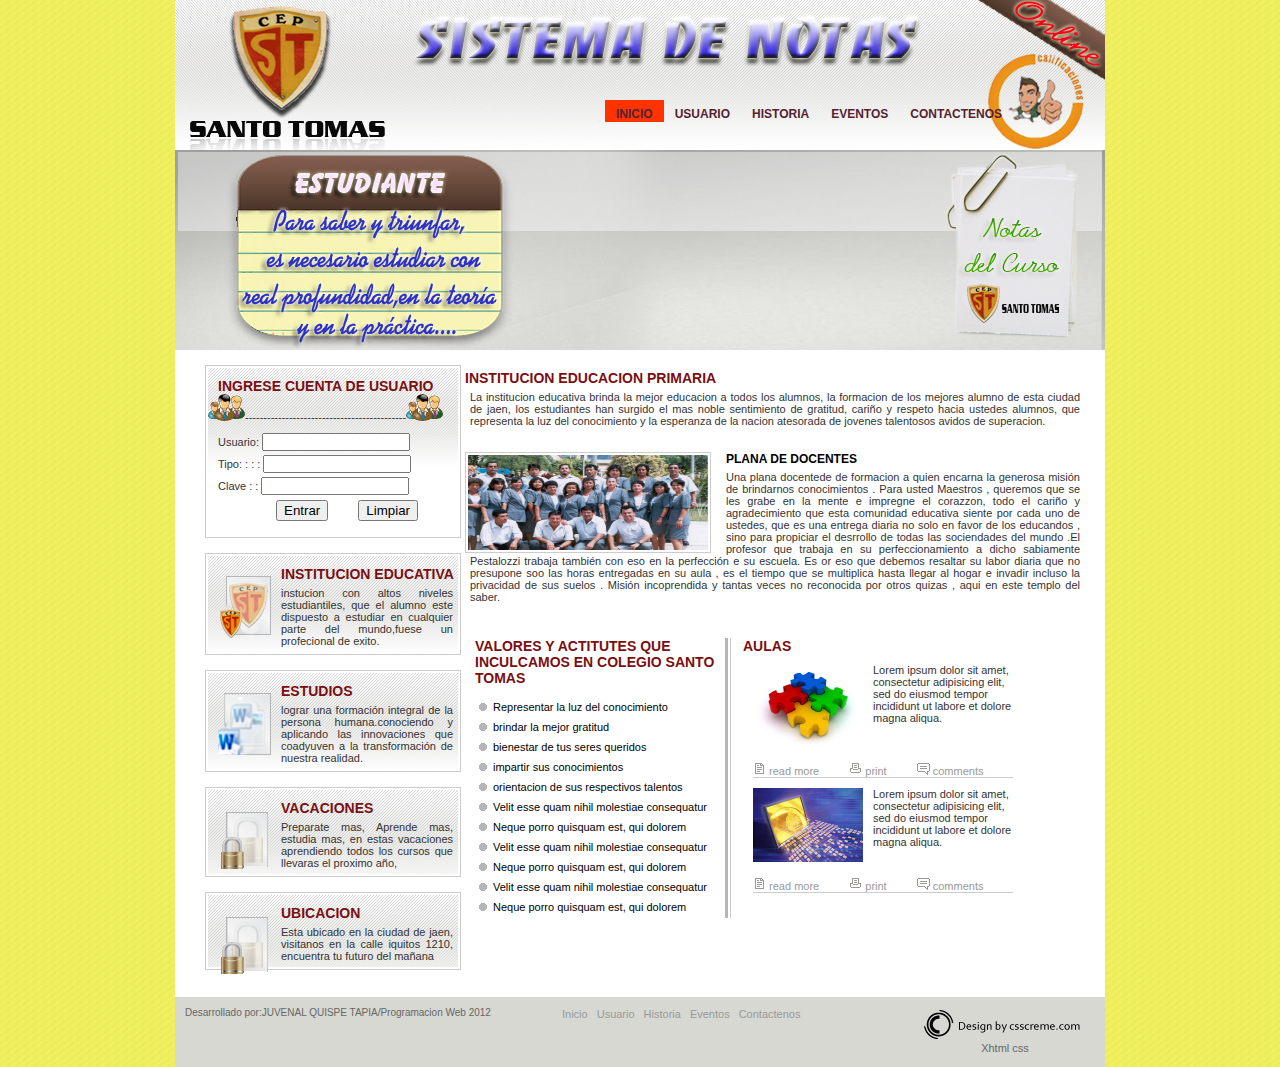
<file: NOTAS/index.html>
<!DOCTYPE html PUBLIC "-//W3C//DTD XHTML 1.0 Transitional//EN" "http://www.w3.org/TR/xhtml1/DTD/xhtml1-transitional.dtd">
<html xmlns="http://www.w3.org/1999/xhtml">
<head>
<meta http-equiv="Content-Type" content="text/html; charset=utf-8" />
<title>Quartz iStorage</title>
<link rel="stylesheet" type="text/css" href="style.css" />
</head>
<body>

<div id="main_content">
		<div id="top_banner">
       	<div>
                    <ul class="menu">
                        <li><a href="index.html" class="nav" style="background-color:#F30">INICIO</a></li>
                        <li><a href="usuario.html" class="nav">USUARIO</a></li>
                        <li><a href="historia.html" class="nav">HISTORIA</a></li>
                        <li><a href="contactenos.html" class="nav">EVENTOS</a></li>
                        <li><a href="#" class="nav">CONTACTENOS</a></li>
                    </ul>
                </div>	
        </div>
        
       
                <div id="center_banner">
					 	<div id="center_banner_content">
                        <h1>&nbsp;</h1>
                        <h1>&nbsp;</h1>	
						</div>
                        <div id="learn_more"></div>
                </div>
                
                
                
        <div id="page_content">
        	<div id="left_section">
            	<div class="left_box_border">
                	<div class="left_box">
                	<span style="color:#7B0E10; font-weight:bold; font-size:14px; padding:10px;">INGRESE CUENTA DE USUARIO</span>
                    <img src="images/user-icon.png" width="37" height="27" alt="user" title="user"/>--------------------------------------------<img src="images/user-icon.png" width="37" height="27" alt="user" title="user"/>
                    	<div id="login">
                        <form id="form1" name="form1" method="post" action="login.php">
                        <label>Usuario:</label>
		      			 <input type="text" name="usuario"  id="usuario" class="input" />
		       			<div class="clear">
		       			  
		       			</div>
		       			<label>Tipo: : : :</label>
		      		 	<input type="text" name="tipo" id="tipo" class="input"/>
                        <div class="clear">
		       			  
		       			</div>
                        <label>Clave : :</label>
		      		 	<input type="password" name="clave" id="clave" class="input"/>
                        
                         <input type="reset" name="submit" value="Limpiar" class="submit"/>
                         <input type="submit" name="submit" value="Entrar" class="submit"/>
                      
		       		
		       			<div class="clear"></div>
                        
                        </form>
                        </div>
                    </div> 
                </div>
            
                <div class="left_box_border">
                	<div class="left_box">
					<img src="images/pic1.png" width="53" height="62" alt="pic" title="pic" class="pic"/>
                    <div class="title"><a href="index.html">INSTITUCION EDUCATIVA</a></div>
                    <div class="content">instucion con altos niveles estudiantiles, que el alumno este dispuesto a estudiar en cualquier parte del mundo,fuese un profecional de exito.</div>	
                    </div> 
                </div>
                
                <div class="left_box_border">
                	<div class="left_box">
					<img src="images/pic2.png" width="53" height="62" alt="pic" title="pic" class="pic"/>
                    <div class="title"><a href="estudios.html">ESTUDIOS</a></div>
                    <div class="content"> lograr una formación integral de la persona humana.conociendo y aplicando las   innovaciones que coadyuven a la   transformación de nuestra realidad.</div>	
                    </div> 
                </div>
                
                <div class="left_box_border">
                	<div class="left_box">
					<img src="images/pic3.png" width="53" height="62" alt="pic" title="pic" class="pic"/>
                    <div class="title"><a href="vacaciones.html">VACACIONES</a></div>
                    <div class="content">Preparate mas, Aprende mas, estudia mas, en estas vacaciones aprendiendo todos los cursos que llevaras el proximo año, </div>	
                    </div> 
                    
                </div>
            <div class="left_box_border">
                	<div class="left_box">
					<img src="images/pic3.png" width="53" height="62" alt="pic" title="pic" class="pic"/>
                    <div class="title"><a href="ubicacion.html">UBICACION</a></div>
                    <div class="content">Esta ubicado en la ciudad de jaen, visitanos en la calle iquitos 1210, encuentra tu futuro del mañana</div>	
                    </div> 
                    
                </div>
            
            
            
            </div>
            
            <div id="right_section">
            	
                <div class="right_box">
               		<div class="title"> INSTITUCION EDUCACION PRIMARIA</div>
                    <div class="content">La institucion educativa brinda la mejor educacion a todos los alumnos, la formacion de los mejores alumno de esta ciudad de jaen, los estudiantes han surgido el mas noble sentimiento de gratitud, cariño y respeto hacia ustedes alumnos, que representa la luz del conocimiento y la esperanza de la nacion atesorada de jovenes talentosos avidos de superacion.</div>
                </div>
                
                <div class="right_box">
                <img src="images/pic3.jpg" width="240" height="95" class="pic_border" alt="pic3" title="pic3"  />
               		<div class="title_small"> PLANA DE DOCENTES</div>
                    <div class="content">Una plana docentede de formacion a quien encarna la generosa misión de brindarnos conocimientos .
Para usted Maestros , queremos que se les grabe en la mente e impregne el corazzon, todo el cariño y agradecimiento que esta comunidad educativa siente por cada uno de ustedes, que es una entrega diaria no solo en favor de los educandos , sino para propiciar el desrrollo de todas las sociendades del mundo .El profesor que trabaja en su perfeccionamiento a dicho sabiamente Pestalozzi trabaja también con eso en la perfección e su escuela. Es or eso que debemos resaltar su labor diaria que no presupone soo las horas entregadas en su aula , es el tiempo que se multiplica hasta llegar al hogar e invadir incluso la privacidad de sus suelos . Misión incoprendida y tantas veces no reconocida por otros quizas , aqui en este templo del saber.
                    </div>
                </div>
                
                <div class="right_box">
					<div id="right_box_1">
                    	<div class="title">VALORES Y  ACTITUTES QUE INCULCAMOS EN COLEGIO SANTO TOMAS</div>
                        
                                <ul class="services">
                                    <li><a href="#" class="nav_services">Representar la luz del conocimiento</a></li>
                                    <li><a href="#" class="nav_services">brindar la mejor gratitud</a></li>
                                    <li><a href="#" class="nav_services">bienestar de tus seres queridos</a></li>
                                    <li><a href="#" class="nav_services">impartir sus conocimientos</a></li>
                                    <li><a href="#" class="nav_services">orientacion de sus respectivos talentos</a></li>
                                    <li><a href="#" class="nav_services">Velit esse quam nihil molestiae consequatur</a></li>
                                    <li><a href="#" class="nav_services">Neque porro quisquam est, qui dolorem </a></li>
                                    <li><a href="#" class="nav_services">Velit esse quam nihil molestiae consequatur</a></li>
                                    <li><a href="#" class="nav_services">Neque porro quisquam est, qui dolorem </a></li>
                                    <li><a href="#" class="nav_services">Velit esse quam nihil molestiae consequatur</a></li>
                                    <li><a href="#" class="nav_services">Neque porro quisquam est, qui dolorem </a></li>
                                </ul>
   						 				
                    </div>
                    <div id="right_box_2">
                    	<div class="title">AULAS</div>
                        	<div class="news_box">
                            <img src="images/ist1_3956659_jigsaw_puzzle.jpg" width="110" height="83"  alt="pic5" title="pic5" class="pic_news"  />
                        Lorem ipsum dolor sit amet, consectetur adipisicing elit, sed do eiusmod tempor incididunt ut labore et dolore magna aliqua.
                   	  </div>
                            <div class="news_submenu">
                            	<div class="news_link"><img src="images/read_more.gif" width="13" height="13"  alt="read more" title="read more"/>
                                <a href="#">read more</a>
                                </div>
                                <div class="news_link"><img src="images/print.gif" width="13" height="13"  alt="print" title="print"/>
                                <a href="#">print</a>
                                </div>
                                <div class="news_link"><img src="images/comments.gif" width="13" height="13" alt="comments" title="comments" />
                                <a href="#">comments</a>
                                </div>
                            </div>
                            
                            <div class="news_box">
                            <img src="images/pic4.jpg" width="110" height="74"  alt="pic5" title="pic5" class="pic_news"  />
                        Lorem ipsum dolor sit amet, consectetur adipisicing elit, sed do eiusmod tempor incididunt ut labore et dolore magna aliqua.
                        	</div>
                            <div class="news_submenu">
                            	<div class="news_link"><img src="images/read_more.gif" width="13" height="13"  alt="read more" title="read more"/>
                                <a href="#">read more</a>
                                </div>
                                <div class="news_link"><img src="images/print.gif" width="13" height="13"  alt="print" title="print"/>
                                <a href="#">print</a>
                                </div>
                                <div class="news_link"><img src="images/comments.gif" width="13" height="13"  alt="comments" title="comments"/>
                                <a href="#">comments</a>
                                </div>
                            </div>
                            
                            
                            
                            
                    </div>
                </div>
                
                
                
            </div>

            
        </div>
<div id="footer">
<div id="copyrights">
Desarrollado por:JUVENAL QUISPE TAPIA/Programacion Web 2012
</div>
	<div>
                    <ul class="footer_menu">
                        <li><a href="inicio.html" class="nav2">Inicio</a></li>
                        <li><a href="usuario.html" class="nav2">Usuario</a></li>
                        <li><a href="hisoria.html" class="nav2">Historia</a></li>
                        <li><a href="eventos.html" class="nav2">Eventos</a></li>
                        <li><a href="contactenos" class="nav2">Contactenos</a></li>
                    </ul>
    </div>
<div id="madeby">
<a href="http://www.csscreme.com"><img src="images/csscreme.jpg" width="200" height="35"  border="0" alt="csscreme" title="csscreme"/></a><br />
<a href="http://validator.w3.org/check?uri=referer" title="This site is W3C compliant">Xhtml</a> <a href="http://jigsaw.w3.org/css-validator/validator?uri=www.csscreme.com&amp;usermedium=all" title="This site is coded with validate CSS">css</a> 
</div>
</div>



</div>

</body>
</html>
</file>
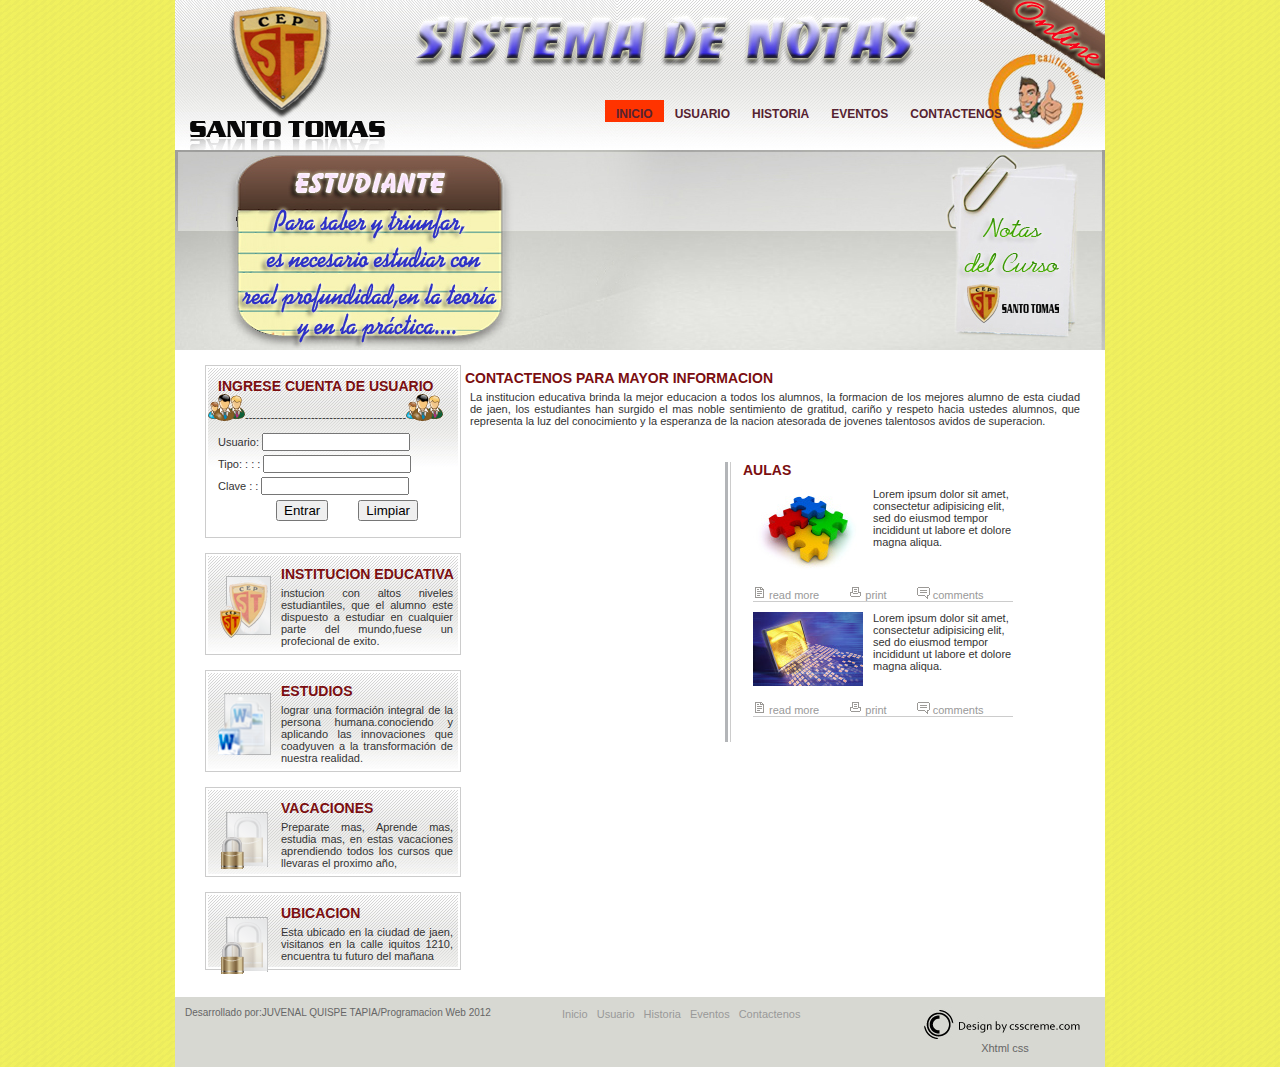
<file: NOTAS/contactenos.html>
<!DOCTYPE html PUBLIC "-//W3C//DTD XHTML 1.0 Transitional//EN" "http://www.w3.org/TR/xhtml1/DTD/xhtml1-transitional.dtd">
<html xmlns="http://www.w3.org/1999/xhtml">
<head>
<meta http-equiv="Content-Type" content="text/html; charset=utf-8" />
<title>Quartz iStorage</title>
<link rel="stylesheet" type="text/css" href="style.css" />
</head>
<body>

<div id="main_content">
		<div id="top_banner">
       	<div>
                    <ul class="menu">
                        <li><a href="index.html" class="nav" style="background-color:#F30">INICIO</a></li>
                        <li><a href="usuario.html" class="nav">USUARIO</a></li>
                        <li><a href="historia.html" class="nav">HISTORIA</a></li>
                        <li><a href="contactenos.html" class="nav">EVENTOS</a></li>
                        <li><a href="#" class="nav">CONTACTENOS</a></li>
                    </ul>
                </div>	
        </div>
        
       
                <div id="center_banner">
					 	<div id="center_banner_content">
                        <h1>&nbsp;</h1>
                        <h1>&nbsp;</h1>	
						</div>
                        <div id="learn_more"></div>
                </div>
                
                
                
        <div id="page_content">
        	<div id="left_section">
            	<div class="left_box_border">
                	<div class="left_box">
                	<span style="color:#7B0E10; font-weight:bold; font-size:14px; padding:10px;">INGRESE CUENTA DE USUARIO</span>
                    <img src="images/user-icon.png" width="37" height="27" alt="user" title="user"/>--------------------------------------------<img src="images/user-icon.png" width="37" height="27" alt="user" title="user"/>
                    	<div id="login">
                        <form id="form1" name="form1" method="post" action="login.php">
                        <label>Usuario:</label>
		      			 <input type="text" name="usuario"  id="usuario" class="input" />
		       			<div class="clear">
		       			  
		       			</div>
		       			<label>Tipo: : : :</label>
		      		 	<input type="text" name="tipo" id="tipo" class="input"/>
                        <div class="clear">
		       			  
		       			</div>
                        <label>Clave : :</label>
		      		 	<input type="password" name="clave" id="clave" class="input"/>
                        
                         <input type="reset" name="submit" value="Limpiar" class="submit"/>
                         <input type="submit" name="submit" value="Entrar" class="submit"/>
                      
		       		
		       			<div class="clear"></div>
                        
                        </form>
                        </div>
                    </div> 
                </div>
            
                <div class="left_box_border">
                	<div class="left_box">
					<img src="images/pic1.png" width="53" height="62" alt="pic" title="pic" class="pic"/>
                    <div class="title"><a href="index.html">INSTITUCION EDUCATIVA</a></div>
                    <div class="content">instucion con altos niveles estudiantiles, que el alumno este dispuesto a estudiar en cualquier parte del mundo,fuese un profecional de exito.</div>	
                    </div> 
                </div>
                
                <div class="left_box_border">
                	<div class="left_box">
					<img src="images/pic2.png" width="53" height="62" alt="pic" title="pic" class="pic"/>
                    <div class="title"><a href="estudios.html">ESTUDIOS</a></div>
                    <div class="content"> lograr una formación integral de la persona humana.conociendo y aplicando las   innovaciones que coadyuven a la   transformación de nuestra realidad.</div>	
                    </div> 
                </div>
                
                <div class="left_box_border">
                	<div class="left_box">
					<img src="images/pic3.png" width="53" height="62" alt="pic" title="pic" class="pic"/>
                    <div class="title"><a href="vacaciones.html">VACACIONES</a></div>
                    <div class="content">Preparate mas, Aprende mas, estudia mas, en estas vacaciones aprendiendo todos los cursos que llevaras el proximo año, </div>	
                    </div> 
                    
                </div>
            <div class="left_box_border">
                	<div class="left_box">
					<img src="images/pic3.png" width="53" height="62" alt="pic" title="pic" class="pic"/>
                    <div class="title"><a href="ubicacion.html">UBICACION</a></div>
                    <div class="content">Esta ubicado en la ciudad de jaen, visitanos en la calle iquitos 1210, encuentra tu futuro del mañana</div>	
                    </div> 
                    
                </div>
            
            
            
            </div>
            
            <div id="right_section">
            	
                <div class="right_box">
               		<div class="title"> CONTACTENOS PARA MAYOR INFORMACION</div>
                    <div class="content">La institucion educativa brinda la mejor educacion a todos los alumnos, la formacion de los mejores alumno de esta ciudad de jaen, los estudiantes han surgido el mas noble sentimiento de gratitud, cariño y respeto hacia ustedes alumnos, que representa la luz del conocimiento y la esperanza de la nacion atesorada de jovenes talentosos avidos de superacion.</div>
                </div>
                <div class="right_box">
                  <div id="right_box_1"></div>
                    <div id="right_box_2">
                    	<div class="title">AULAS</div>
                        	<div class="news_box">
                            <img src="images/ist1_3956659_jigsaw_puzzle.jpg" width="110" height="83"  alt="pic5" title="pic5" class="pic_news"  />
                        Lorem ipsum dolor sit amet, consectetur adipisicing elit, sed do eiusmod tempor incididunt ut labore et dolore magna aliqua.
                   	  </div>
                            <div class="news_submenu">
                            	<div class="news_link"><img src="images/read_more.gif" width="13" height="13"  alt="read more" title="read more"/>
                                <a href="#">read more</a>
                                </div>
                                <div class="news_link"><img src="images/print.gif" width="13" height="13"  alt="print" title="print"/>
                                <a href="#">print</a>
                                </div>
                                <div class="news_link"><img src="images/comments.gif" width="13" height="13" alt="comments" title="comments" />
                                <a href="#">comments</a>
                                </div>
                            </div>
                            
                            <div class="news_box">
                            <img src="images/pic4.jpg" width="110" height="74"  alt="pic5" title="pic5" class="pic_news"  />
                        Lorem ipsum dolor sit amet, consectetur adipisicing elit, sed do eiusmod tempor incididunt ut labore et dolore magna aliqua.
                        	</div>
                            <div class="news_submenu">
                            	<div class="news_link"><img src="images/read_more.gif" width="13" height="13"  alt="read more" title="read more"/>
                                <a href="#">read more</a>
                                </div>
                                <div class="news_link"><img src="images/print.gif" width="13" height="13"  alt="print" title="print"/>
                                <a href="#">print</a>
                                </div>
                                <div class="news_link"><img src="images/comments.gif" width="13" height="13"  alt="comments" title="comments"/>
                                <a href="#">comments</a>
                                </div>
                            </div>
                            
                            
                            
                            
                    </div>
                </div>
                
                
                
            </div>

            
        </div>
<div id="footer">
<div id="copyrights">
Desarrollado por:JUVENAL QUISPE TAPIA/Programacion Web 2012
</div>
	<div>
                    <ul class="footer_menu">
                        <li><a href="inicio.html" class="nav2">Inicio</a></li>
                        <li><a href="usuario.html" class="nav2">Usuario</a></li>
                        <li><a href="hisoria.html" class="nav2">Historia</a></li>
                        <li><a href="eventos.html" class="nav2">Eventos</a></li>
                        <li><a href="contactenos" class="nav2">Contactenos</a></li>
                    </ul>
    </div>
<div id="madeby">
<a href="http://www.csscreme.com"><img src="images/csscreme.jpg" width="200" height="35"  border="0" alt="csscreme" title="csscreme"/></a><br />
<a href="http://validator.w3.org/check?uri=referer" title="This site is W3C compliant">Xhtml</a> <a href="http://jigsaw.w3.org/css-validator/validator?uri=www.csscreme.com&amp;usermedium=all" title="This site is coded with validate CSS">css</a> 
</div>
</div>



</div>

</body>
</html>
</file>
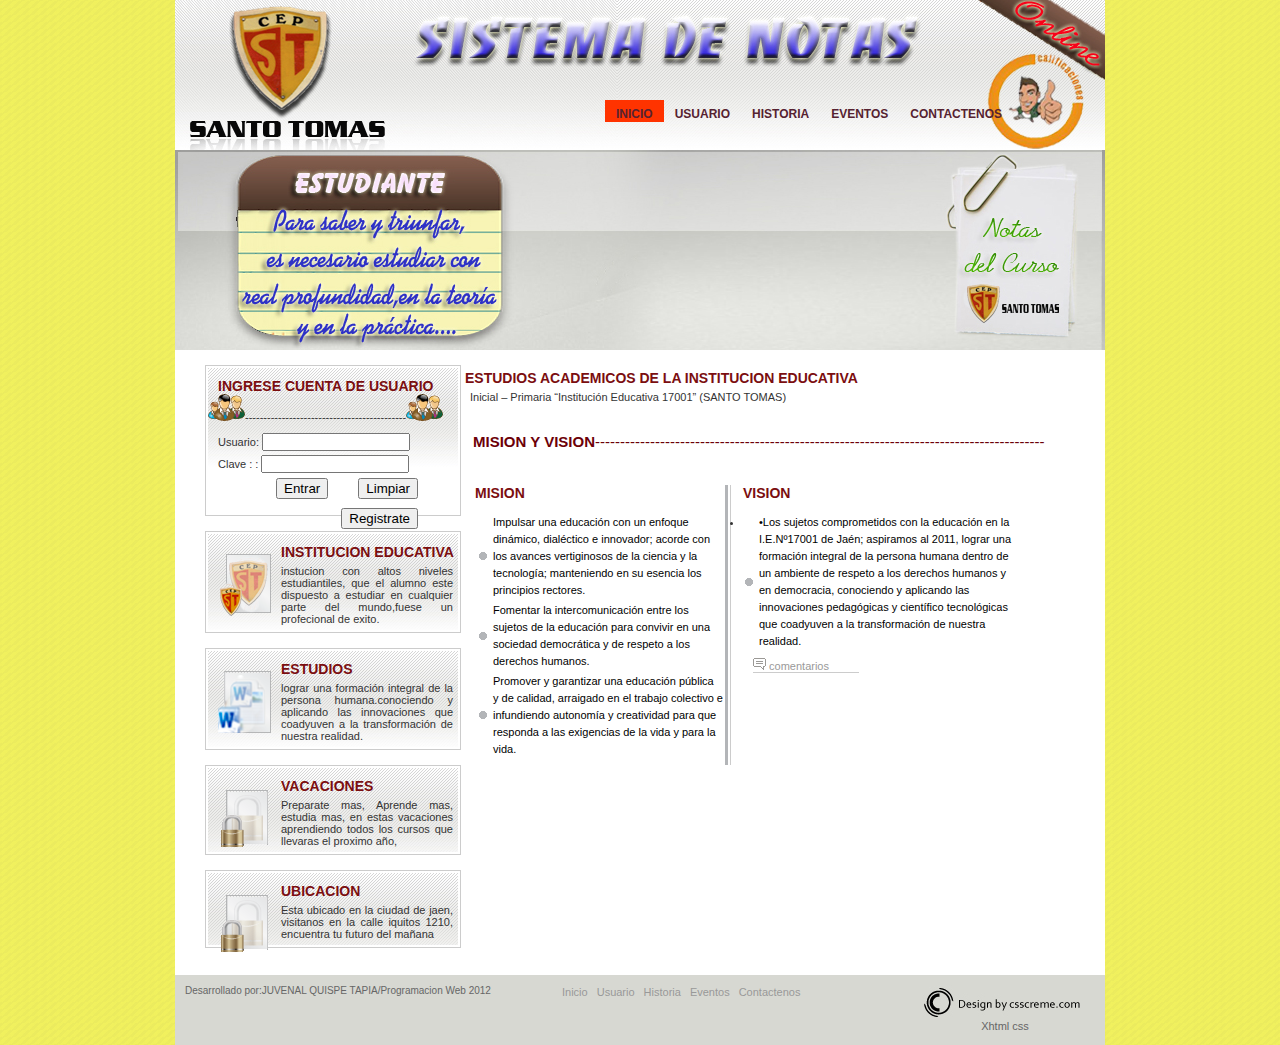
<file: NOTAS/estudios.html>
<!DOCTYPE html PUBLIC "-//W3C//DTD XHTML 1.0 Transitional//EN" "http://www.w3.org/TR/xhtml1/DTD/xhtml1-transitional.dtd">
<html xmlns="http://www.w3.org/1999/xhtml">
<head>
<meta http-equiv="Content-Type" content="text/html; charset=utf-8" />
<title>Quartz iStorage</title>
<link rel="stylesheet" type="text/css" href="style.css" />
</head>
<body>

<div id="main_content">
		<div id="top_banner">
       	<div>
                    <ul class="menu">
                        <li><a href="index.html" class="nav" style="background-color:#F30">INICIO</a></li>
                        <li><a href="usuario.html" class="nav">USUARIO</a></li>
                        <li><a href="historia.html" class="nav">HISTORIA</a></li>
                        <li><a href="contactenos.html" class="nav">EVENTOS</a></li>
                        <li><a href="#" class="nav">CONTACTENOS</a></li>
                    </ul>
                </div>	
        </div>
        
       
                <div id="center_banner">
					 	<div id="center_banner_content">
                        <h1>&nbsp;</h1>
                        <h1>&nbsp;</h1>	
						</div>
                        <div id="learn_more"></div>
                </div>
                
                
                
        <div id="page_content">
        	<div id="left_section">
            	<div class="left_box_border">
                	<div class="left_box">
                	<span style="color:#7B0E10; font-weight:bold; font-size:14px; padding:10px;">INGRESE CUENTA DE USUARIO</span>
                    <img src="images/user-icon.png" width="37" height="27" alt="user" title="user"/>--------------------------------------------<img src="images/user-icon.png" width="37" height="27" alt="user" title="user"/>
                    	<div id="login">
                        <label>Usuario:</label>
		      			 <input type="text" name="user" class="input" />
		       			<div class="clear">
		       			  
		       			</div>
		       			<label>Clave : :</label>
		      		 	<input type="password" name="pass"  class="input"/>
                         <input type="reset" name="submit" value="Limpiar" class="submit"/>
                         <input type="submit" name="submit" value="Entrar" class="submit"/>
                      
		       		
		       			<div class="clear"></div>
                       <input type="submit" name="submit" value="Registrate" class="submit"/>
                        </div>
                    </div> 
                </div>
            
                <div class="left_box_border">
                	<div class="left_box">
					<img src="images/pic1.png" width="53" height="62" alt="pic" title="pic" class="pic"/>
                    <div class="title"><a href="index.html">INSTITUCION EDUCATIVA</a></div>
                    <div class="content">instucion con altos niveles estudiantiles, que el alumno este dispuesto a estudiar en cualquier parte del mundo,fuese un profecional de exito.</div>	
                    </div> 
                </div>
                
                <div class="left_box_border">
                	<div class="left_box">
					<img src="images/pic2.png" width="53" height="62" alt="pic" title="pic" class="pic"/>
                    <div class="title"><a href="estudios.html">ESTUDIOS</a></div>
                    <div class="content"> lograr una formación integral de la persona humana.conociendo y aplicando las   innovaciones que coadyuven a la   transformación de nuestra realidad.</div>	
                    </div> 
                </div>
                
                <div class="left_box_border">
                	<div class="left_box">
					<img src="images/pic3.png" width="53" height="62" alt="pic" title="pic" class="pic"/>
                    <div class="title"><a href="vacaciones.html">VACACIONES</a></div>
                    <div class="content">Preparate mas, Aprende mas, estudia mas, en estas vacaciones aprendiendo todos los cursos que llevaras el proximo año, </div>	
                    </div> 
                    
                </div>
            <div class="left_box_border">
                	<div class="left_box">
					<img src="images/pic3.png" width="53" height="62" alt="pic" title="pic" class="pic"/>
                    <div class="title"><a href="ubicacion.html">UBICACION</a></div>
                    <div class="content">Esta ubicado en la ciudad de jaen, visitanos en la calle iquitos 1210, encuentra tu futuro del mañana</div>	
                    </div> 
                    
                </div>
            
            
            
            </div>
            
            <div id="right_section">
            	
                <div class="right_box">
               		<div class="title">ESTUDIOS ACADEMICOS DE LA INSTITUCION EDUCATIVA</div>
                    <div class="content">Inicial – Primaria &ldquo;Institución Educativa 17001&rdquo; (SANTO TOMAS) </div>
                </div>
                
                <div class="right_box">
                <div class="title_small">
                  <h1><b> MISION Y VISION</b>------------------------------------------------------------------------------------------</h1></div>
                </div>
                
                <div class="right_box">
					<div id="right_box_1">
                    	<div class="title">MISION</div>
                        
                                <ul class="services">
                                    <li><a href="#" class="nav_services">Impulsar una educación con un enfoque dinámico, dialéctico e innovador; acorde   con los avances vertiginosos de la ciencia y la tecnología; manteniendo en su   esencia los principios rectores.</a></li>
                                    <li><a href="#" class="nav_services">Fomentar la intercomunicación entre los sujetos de la educación para convivir en   una sociedad democrática y de respeto a los derechos humanos.</a></li>
                                    <li><a href="#" class="nav_services">Promover y garantizar una educación pública  y de calidad, arraigado en el   trabajo colectivo e infundiendo autonomía y creatividad para que responda a las   exigencias de la vida y para la vida.</a></li>
                                    
                                   
                                </ul>
   						 				
                    </div>
                    <div id="right_box_2">
                    	<div class="title">VISION</div>
                        	<div class="news_box"><li><a href="#" class="nav_services">•Los sujetos comprometidos con la educación en la I.E.Nº17001 de Jaén; aspiramos al 2011, lograr una formación integral de la persona humana dentro de un ambiente de respeto a los derechos humanos y en democracia, conociendo y aplicando las innovaciones pedagógicas y científico tecnológicas que coadyuven a la transformación de nuestra realidad.</a></li></div>
                            <div class="news_submenu">
                              <div class="news_link"><img src="images/comments.gif" width="13" height="13" alt="comments" title="comments" />
                                <a href="#">comentarios</a>
                                </div>
                            </div>
                    </div>
                </div>
                
                
                
            </div>

            
        </div>
<div id="footer">
<div id="copyrights">
Desarrollado por:JUVENAL QUISPE TAPIA/Programacion Web 2012
</div>
	<div>
                    <ul class="footer_menu">
                        <li><a href="inicio.html" class="nav2">Inicio</a></li>
                        <li><a href="usuario.html" class="nav2">Usuario</a></li>
                        <li><a href="hisoria.html" class="nav2">Historia</a></li>
                        <li><a href="eventos.html" class="nav2">Eventos</a></li>
                        <li><a href="contactenos" class="nav2">Contactenos</a></li>
                    </ul>
    </div>
<div id="madeby">
<a href="http://www.csscreme.com"><img src="images/csscreme.jpg" width="200" height="35"  border="0" alt="csscreme" title="csscreme"/></a><br />
<a href="http://validator.w3.org/check?uri=referer" title="This site is W3C compliant">Xhtml</a> <a href="http://jigsaw.w3.org/css-validator/validator?uri=www.csscreme.com&amp;usermedium=all" title="This site is coded with validate CSS">css</a> 
</div>
</div>



</div>

</body>
</html>
</file>
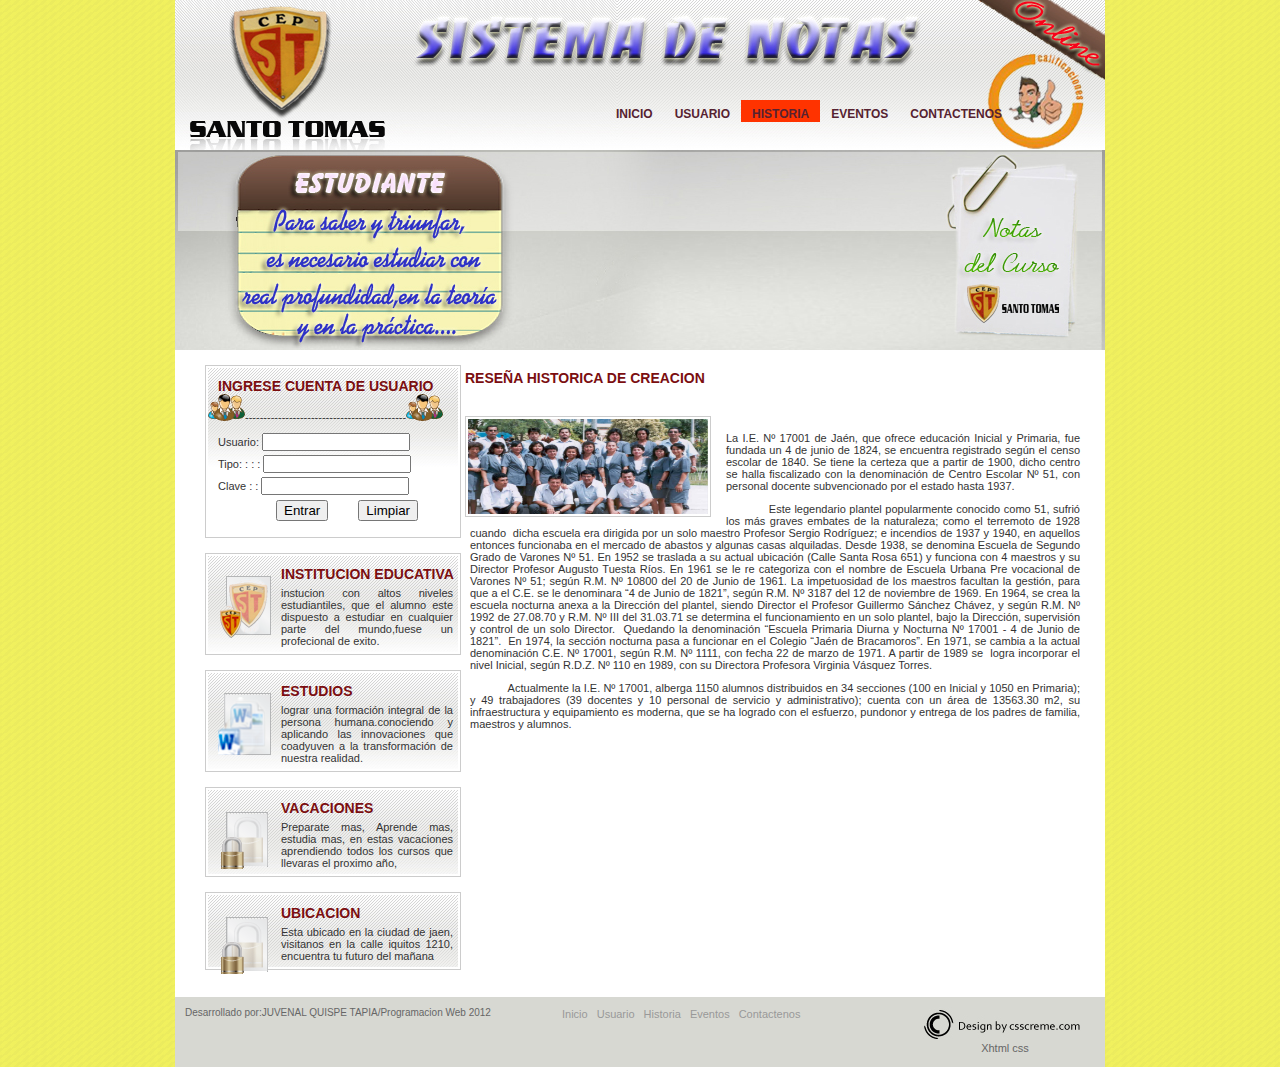
<file: NOTAS/historia.html>
<!DOCTYPE html PUBLIC "-//W3C//DTD XHTML 1.0 Transitional//EN" "http://www.w3.org/TR/xhtml1/DTD/xhtml1-transitional.dtd">
<html xmlns="http://www.w3.org/1999/xhtml">
<head>
<meta http-equiv="Content-Type" content="text/html; charset=utf-8" />
<title>Quartz iStorage</title>
<link rel="stylesheet" type="text/css" href="style.css" />
</head>
<body>

<div id="main_content">
		<div id="top_banner">
       	<div>
                    <ul class="menu">
                        <li><a href="index.html" class="nav" >INICIO</a></li>
                        <li><a href="usuario.html" class="nav">USUARIO</a></li>
                        <li><a href="historia.html" class="nav" style="background-color:#F30">HISTORIA</a></li>
                        <li><a href="contactenos.html" class="nav">EVENTOS</a></li>
                        <li><a href="#" class="nav">CONTACTENOS</a></li>
                    </ul>
                </div>	
        </div>
        
       
                <div id="center_banner">
					 	<div id="center_banner_content">
                        <h1>&nbsp;</h1>
                        <h1>&nbsp;</h1>	
						</div>
                        <div id="learn_more"></div>
                </div>
                
                
                
        <div id="page_content">
        	<div id="left_section">
            	<div class="left_box_border">
                	<div class="left_box">
                	<span style="color:#7B0E10; font-weight:bold; font-size:14px; padding:10px;">INGRESE CUENTA DE USUARIO</span>
                    <img src="images/user-icon.png" width="37" height="27" alt="user" title="user"/>--------------------------------------------<img src="images/user-icon.png" width="37" height="27" alt="user" title="user"/>
                    	<div id="login">
                        <form id="form1" name="form1" method="post" action="login.php">
                        <label>Usuario:</label>
		      			 <input type="text" name="usuario"  id="usuario" class="input" />
		       			<div class="clear">
		       			  
		       			</div>
		       			<label>Tipo: : : :</label>
		      		 	<input type="text" name="tipo" id="tipo" class="input"/>
                        <div class="clear">
		       			  
		       			</div>
                        <label>Clave : :</label>
		      		 	<input type="password" name="clave" id="clave" class="input"/>
                        
                         <input type="reset" name="submit" value="Limpiar" class="submit"/>
                         <input type="submit" name="submit" value="Entrar" class="submit"/>
                      
		       		
		       			<div class="clear"></div>
                        
                        </form>
                        </div>
                    </div> 
                </div>
            
                <div class="left_box_border">
                	<div class="left_box">
					<img src="images/pic1.png" width="53" height="62" alt="pic" title="pic" class="pic"/>
                    <div class="title"><a href="index.html.html">INSTITUCION EDUCATIVA</a></div>
                    <div class="content">instucion con altos niveles estudiantiles, que el alumno este dispuesto a estudiar en cualquier parte del mundo,fuese un profecional de exito.</div>	
                    </div> 
                </div>
                
                <div class="left_box_border">
                	<div class="left_box">
					<img src="images/pic2.png" width="53" height="62" alt="pic" title="pic" class="pic"/>
                    <div class="title"><a href="estudios.html">ESTUDIOS</a></div>
                    <div class="content"> lograr una formación integral de la persona humana.conociendo y aplicando las   innovaciones que coadyuven a la   transformación de nuestra realidad.</div>	
                    </div> 
                </div>
                
                <div class="left_box_border">
                	<div class="left_box">
					<img src="images/pic3.png" width="53" height="62" alt="pic" title="pic" class="pic"/>
                    <div class="title"><a href="vacaciones.html">VACACIONES</a></div>
                    <div class="content">Preparate mas, Aprende mas, estudia mas, en estas vacaciones aprendiendo todos los cursos que llevaras el proximo año, </div>	
                    </div> 
                    
                </div>
            <div class="left_box_border">
                	<div class="left_box">
					<img src="images/pic3.png" width="53" height="62" alt="pic" title="pic" class="pic"/>
                    <div class="title"><a href="ubicacion.html">UBICACION</a></div>
                    <div class="content">Esta ubicado en la ciudad de jaen, visitanos en la calle iquitos 1210, encuentra tu futuro del mañana</div>	
                    </div> 
                    
                </div>
            
            
            
            </div>
            
            <div id="right_section">
            	
                <div class="right_box">
               		<div class="title">RESEÑA HISTORICA DE CREACION</div>
                    <div class="content"></div>
                </div>
                
                <div class="right_box">
                <img src="images/pic3.jpg" width="240" height="95" class="pic_border" alt="pic3" title="pic3"  />
                <div class="content">
                  <p> La I.E. Nº 17001 de Jaén, que ofrece educación Inicial y Primaria, fue fundada   un 4 de junio de 1824, se encuentra registrado según el censo escolar de 1840.   Se tiene la certeza que a partir de 1900, dicho centro se halla fiscalizado con   la denominación de Centro Escolar Nº 51, con personal docente subvencionado por   el estado hasta 1937.</p>
                  <p>            Este legendario plantel popularmente conocido como 51, sufrió los   más graves embates de la naturaleza; como el terremoto de 1928 cuando  dicha   escuela era dirigida por un solo maestro Profesor Sergio Rodríguez; e incendios   de 1937 y 1940, en aquellos entonces funcionaba en el mercado de abastos y   algunas casas alquiladas. Desde 1938, se denomina Escuela de Segundo Grado de   Varones Nº 51. En 1952 se traslada a su actual ubicación (Calle Santa Rosa 651)   y funciona con 4 maestros y su Director Profesor Augusto Tuesta Ríos. En 1961 se   le re categoriza con el nombre de Escuela Urbana Pre vocacional de Varones Nº   51; según R.M. Nº 10800 del 20 de Junio de 1961. La impetuosidad de los maestros   facultan la gestión, para que a el C.E. se le denominara &ldquo;4 de Junio de 1821&rdquo;,   según R.M. Nº 3187 del 12 de noviembre de 1969. En 1964, se crea la escuela   nocturna anexa a la Dirección del plantel, siendo Director el Profesor Guillermo   Sánchez Chávez, y según R.M. Nº 1992 de 27.08.70 y R.M. Nº III del 31.03.71 se   determina el funcionamiento en un solo plantel, bajo la Dirección, supervisión y   control de un solo Director.  Quedando la denominación &ldquo;Escuela Primaria Diurna   y Nocturna Nº 17001 - 4 de Junio de 1821&rdquo;.  En 1974, la sección nocturna pasa a   funcionar en el Colegio &ldquo;Jaén de Bracamoros&rdquo;. En 1971, se cambia a la actual   denominación C.E. Nº 17001, según R.M. Nº 1111, con fecha 22 de marzo de 1971. A   partir de 1989 se  logra incorporar el nivel Inicial, según R.D.Z. Nº 110 en   1989, con su Directora Profesora Virginia Vásquez Torres.</p>
                  <p>            Actualmente la I.E. Nº 17001, alberga 1150 alumnos distribuidos   en 34 secciones (100 en Inicial y 1050 en Primaria); y 49 trabajadores (39   docentes y 10 personal de servicio y administrativo); cuenta con un área de   13563.30 m2, su infraestructura y equipamiento es moderna, que se ha logrado con   el esfuerzo, pundonor y entrega de los padres de familia, maestros y alumnos.</p>
                </div>
                </div>
                
                <div class="right_box"></div>
                
                
                
            </div>

            
        </div>
<div id="footer">
<div id="copyrights">
Desarrollado por:JUVENAL QUISPE TAPIA/Programacion Web 2012
</div>
	<div>
                    <ul class="footer_menu">
                        <li><a href="inicio.html" class="nav2">Inicio</a></li>
                        <li><a href="usuario.html" class="nav2">Usuario</a></li>
                        <li><a href="hisoria.html" class="nav2">Historia</a></li>
                        <li><a href="eventos.html" class="nav2">Eventos</a></li>
                        <li><a href="contactenos" class="nav2">Contactenos</a></li>
                    </ul>
    </div>
<div id="madeby">
<a href="http://www.csscreme.com"><img src="images/csscreme.jpg" width="200" height="35"  border="0" alt="csscreme" title="csscreme"/></a><br />
<a href="http://validator.w3.org/check?uri=referer" title="This site is W3C compliant">Xhtml</a> <a href="http://jigsaw.w3.org/css-validator/validator?uri=www.csscreme.com&amp;usermedium=all" title="This site is coded with validate CSS">css</a> 
</div>
</div>



</div>

</body>
</html>
</file>
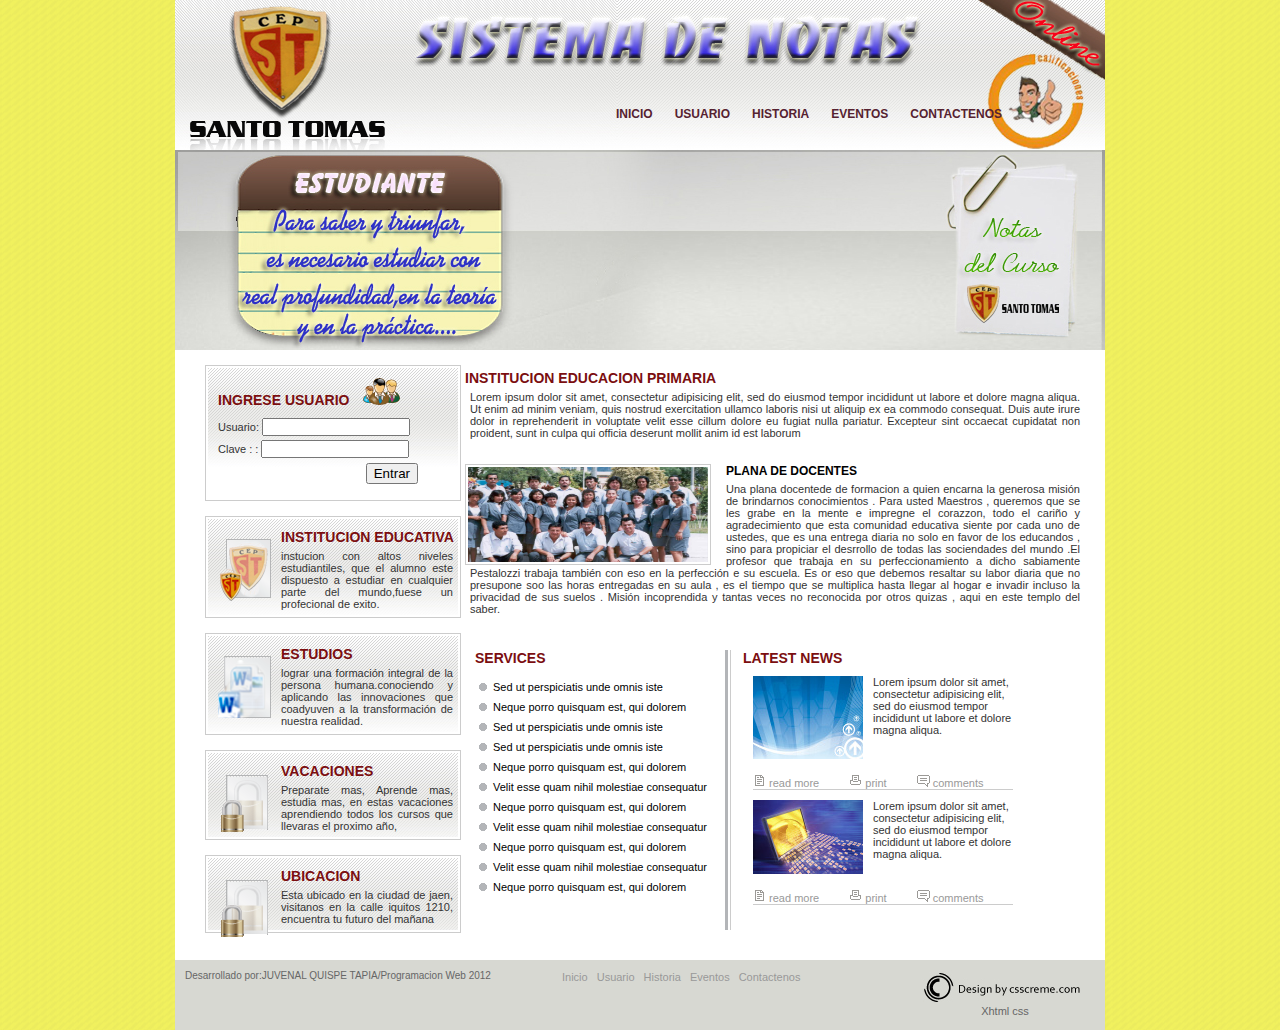
<file: NOTAS/index - copia.html>
<!DOCTYPE html PUBLIC "-//W3C//DTD XHTML 1.0 Transitional//EN" "http://www.w3.org/TR/xhtml1/DTD/xhtml1-transitional.dtd">
<html xmlns="http://www.w3.org/1999/xhtml">
<head>
<meta http-equiv="Content-Type" content="text/html; charset=utf-8" />
<title>Quartz iStorage</title>
<link rel="stylesheet" type="text/css" href="style.css" />
</head>
<body>

<div id="main_content">
		<div id="top_banner">
       	<div>
                    <ul class="menu">
                        <li><a href="#" class="nav">INICIO</a></li>
                        <li><a href="#" class="nav">USUARIO</a></li>
                        <li><a href="#" class="nav">HISTORIA</a></li>
                        <li><a href="#" class="nav">EVENTOS</a></li>
                        <li><a href="#" class="nav">CONTACTENOS</a></li>
                    </ul>
                </div>	
        </div>
        
       
                <div id="center_banner">
					 	<div id="center_banner_content">
                        <h1>&nbsp;</h1>
                        <h1>&nbsp;</h1>	
						</div>
                        <div id="learn_more"></div>
                </div>
                
                
                
        <div id="page_content">
        	<div id="left_section">
            	<div class="left_box_border">
                	<div class="left_box">
                	<span style="color:#7B0E10; font-weight:bold; font-size:14px; padding:10px;">INGRESE USUARIO</span>
                    <img src="images/user-icon.png" width="37" height="27" alt="user" title="user"/>
                    	<div id="login">
                        <label>Usuario:</label>
		      			 <input type="text" name="user" class="input" />
		       			<div class="clear"></div>
		       			<label>Clave : :</label>
		      		 	<input type="password" name="pass"  class="input"/>
                         <input type="submit" name="submit" value="Entrar" class="submit"/>
		       			<div class="clear"></div>
                       
                        </div>
                    </div> 
                </div>
            
                <div class="left_box_border">
                	<div class="left_box">
					<img src="images/pic1.png" width="53" height="62" alt="pic" title="pic" class="pic"/>
                    <div class="title"><a href="#">INSTITUCION EDUCATIVA</a></div>
                    <div class="content">instucion con altos niveles estudiantiles, que el alumno este dispuesto a estudiar en cualquier parte del mundo,fuese un profecional de exito.</div>	
                    </div> 
                </div>
                
                <div class="left_box_border">
                	<div class="left_box">
					<img src="images/pic2.png" width="53" height="62" alt="pic" title="pic" class="pic"/>
                    <div class="title"><a href="#">ESTUDIOS</a></div>
                    <div class="content"> lograr una formación integral de la persona humana.conociendo y aplicando las   innovaciones que coadyuven a la   transformación de nuestra realidad.</div>	
                    </div> 
                </div>
                
                <div class="left_box_border">
                	<div class="left_box">
					<img src="images/pic3.png" width="53" height="62" alt="pic" title="pic" class="pic"/>
                    <div class="title"><a href="#">VACACIONES</a></div>
                    <div class="content">Preparate mas, Aprende mas, estudia mas, en estas vacaciones aprendiendo todos los cursos que llevaras el proximo año, </div>	
                    </div> 
                    
                </div>
            <div class="left_box_border">
                	<div class="left_box">
					<img src="images/pic3.png" width="53" height="62" alt="pic" title="pic" class="pic"/>
                    <div class="title"><a href="#">UBICACION</a></div>
                    <div class="content">Esta ubicado en la ciudad de jaen, visitanos en la calle iquitos 1210, encuentra tu futuro del mañana</div>	
                    </div> 
                    
                </div>
            
            
            
            </div>
            
            <div id="right_section">
            	
                <div class="right_box">
               		<div class="title"> INSTITUCION EDUCACION PRIMARIA</div>
                    <div class="content">Lorem ipsum dolor sit amet, consectetur adipisicing elit, sed do eiusmod tempor incididunt ut labore et dolore magna aliqua. Ut enim ad minim veniam, quis nostrud exercitation ullamco laboris nisi ut aliquip ex ea commodo consequat. Duis aute irure dolor in reprehenderit in voluptate velit esse cillum dolore eu fugiat nulla pariatur. Excepteur sint occaecat cupidatat non proident, sunt in culpa qui officia deserunt mollit anim id est laborum
                    </div>
                </div>
                
                <div class="right_box">
                <img src="images/pic3.jpg" width="240" height="95" class="pic_border" alt="pic3" title="pic3"  />
               		<div class="title_small"> PLANA DE DOCENTES</div>
                    <div class="content">Una plana docentede de formacion a quien encarna la generosa misión de brindarnos conocimientos .
Para usted Maestros , queremos que se les grabe en la mente e impregne el corazzon, todo el cariño y agradecimiento que esta comunidad educativa siente por cada uno de ustedes, que es una entrega diaria no solo en favor de los educandos , sino para propiciar el desrrollo de todas las sociendades del mundo .El profesor que trabaja en su perfeccionamiento a dicho sabiamente Pestalozzi trabaja también con eso en la perfección e su escuela. Es or eso que debemos resaltar su labor diaria que no presupone soo las horas entregadas en su aula , es el tiempo que se multiplica hasta llegar al hogar e invadir incluso la privacidad de sus suelos . Misión incoprendida y tantas veces no reconocida por otros quizas , aqui en este templo del saber.
                    </div>
                </div>
                
                <div class="right_box">
					<div id="right_box_1">
                    	<div class="title"> SERVICES</div>
                        
                                <ul class="services">
                                    <li><a href="#" class="nav_services">Sed ut perspiciatis unde omnis iste</a></li>
                                    <li><a href="#" class="nav_services">Neque porro quisquam est, qui dolorem </a></li>
                                    <li><a href="#" class="nav_services">Sed ut perspiciatis unde omnis iste</a></li>
                                    <li><a href="#" class="nav_services">Sed ut perspiciatis unde omnis iste</a></li>
                                    <li><a href="#" class="nav_services">Neque porro quisquam est, qui dolorem </a></li>
                                    <li><a href="#" class="nav_services">Velit esse quam nihil molestiae consequatur</a></li>
                                    <li><a href="#" class="nav_services">Neque porro quisquam est, qui dolorem </a></li>
                                    <li><a href="#" class="nav_services">Velit esse quam nihil molestiae consequatur</a></li>
                                    <li><a href="#" class="nav_services">Neque porro quisquam est, qui dolorem </a></li>
                                    <li><a href="#" class="nav_services">Velit esse quam nihil molestiae consequatur</a></li>
                                    <li><a href="#" class="nav_services">Neque porro quisquam est, qui dolorem </a></li>
                                </ul>
   						 				
                    </div>
                    <div id="right_box_2">
                    	<div class="title">LATEST NEWS</div>
                        	<div class="news_box">
                            <img src="images/pic5.jpg" width="110" height="83"  alt="pic5" title="pic5" class="pic_news"  />
                        Lorem ipsum dolor sit amet, consectetur adipisicing elit, sed do eiusmod tempor incididunt ut labore et dolore magna aliqua.
                        	</div>
                            <div class="news_submenu">
                            	<div class="news_link"><img src="images/read_more.gif" width="13" height="13"  alt="read more" title="read more"/>
                                <a href="#">read more</a>
                                </div>
                                <div class="news_link"><img src="images/print.gif" width="13" height="13"  alt="print" title="print"/>
                                <a href="#">print</a>
                                </div>
                                <div class="news_link"><img src="images/comments.gif" width="13" height="13" alt="comments" title="comments" />
                                <a href="#">comments</a>
                                </div>
                            </div>
                            
                            <div class="news_box">
                            <img src="images/pic4.jpg" width="110" height="74"  alt="pic5" title="pic5" class="pic_news"  />
                        Lorem ipsum dolor sit amet, consectetur adipisicing elit, sed do eiusmod tempor incididunt ut labore et dolore magna aliqua.
                        	</div>
                            <div class="news_submenu">
                            	<div class="news_link"><img src="images/read_more.gif" width="13" height="13"  alt="read more" title="read more"/>
                                <a href="#">read more</a>
                                </div>
                                <div class="news_link"><img src="images/print.gif" width="13" height="13"  alt="print" title="print"/>
                                <a href="#">print</a>
                                </div>
                                <div class="news_link"><img src="images/comments.gif" width="13" height="13"  alt="comments" title="comments"/>
                                <a href="#">comments</a>
                                </div>
                            </div>
                            
                            
                            
                            
                    </div>
                </div>
                
                
                
            </div>

            
        </div>
<div id="footer">
<div id="copyrights">
Desarrollado por:JUVENAL QUISPE TAPIA/Programacion Web 2012
</div>
	<div>
                    <ul class="footer_menu">
                        <li><a href="#" class="nav2">Inicio</a></li>
                        <li><a href="#" class="nav2">Usuario</a></li>
                        <li><a href="#" class="nav2">Historia</a></li>
                        <li><a href="#" class="nav2">Eventos</a></li>
                        <li><a href="#" class="nav2">Contactenos</a></li>
                    </ul>
    </div>
<div id="madeby">
<a href="http://www.csscreme.com"><img src="images/csscreme.jpg" width="200" height="35"  border="0" alt="csscreme" title="csscreme"/></a><br />
<a href="http://validator.w3.org/check?uri=referer" title="This site is W3C compliant">Xhtml</a> <a href="http://jigsaw.w3.org/css-validator/validator?uri=www.csscreme.com&amp;usermedium=all" title="This site is coded with validate CSS">css</a> 
</div>
</div>



</div>

</body>
</html>
</file>
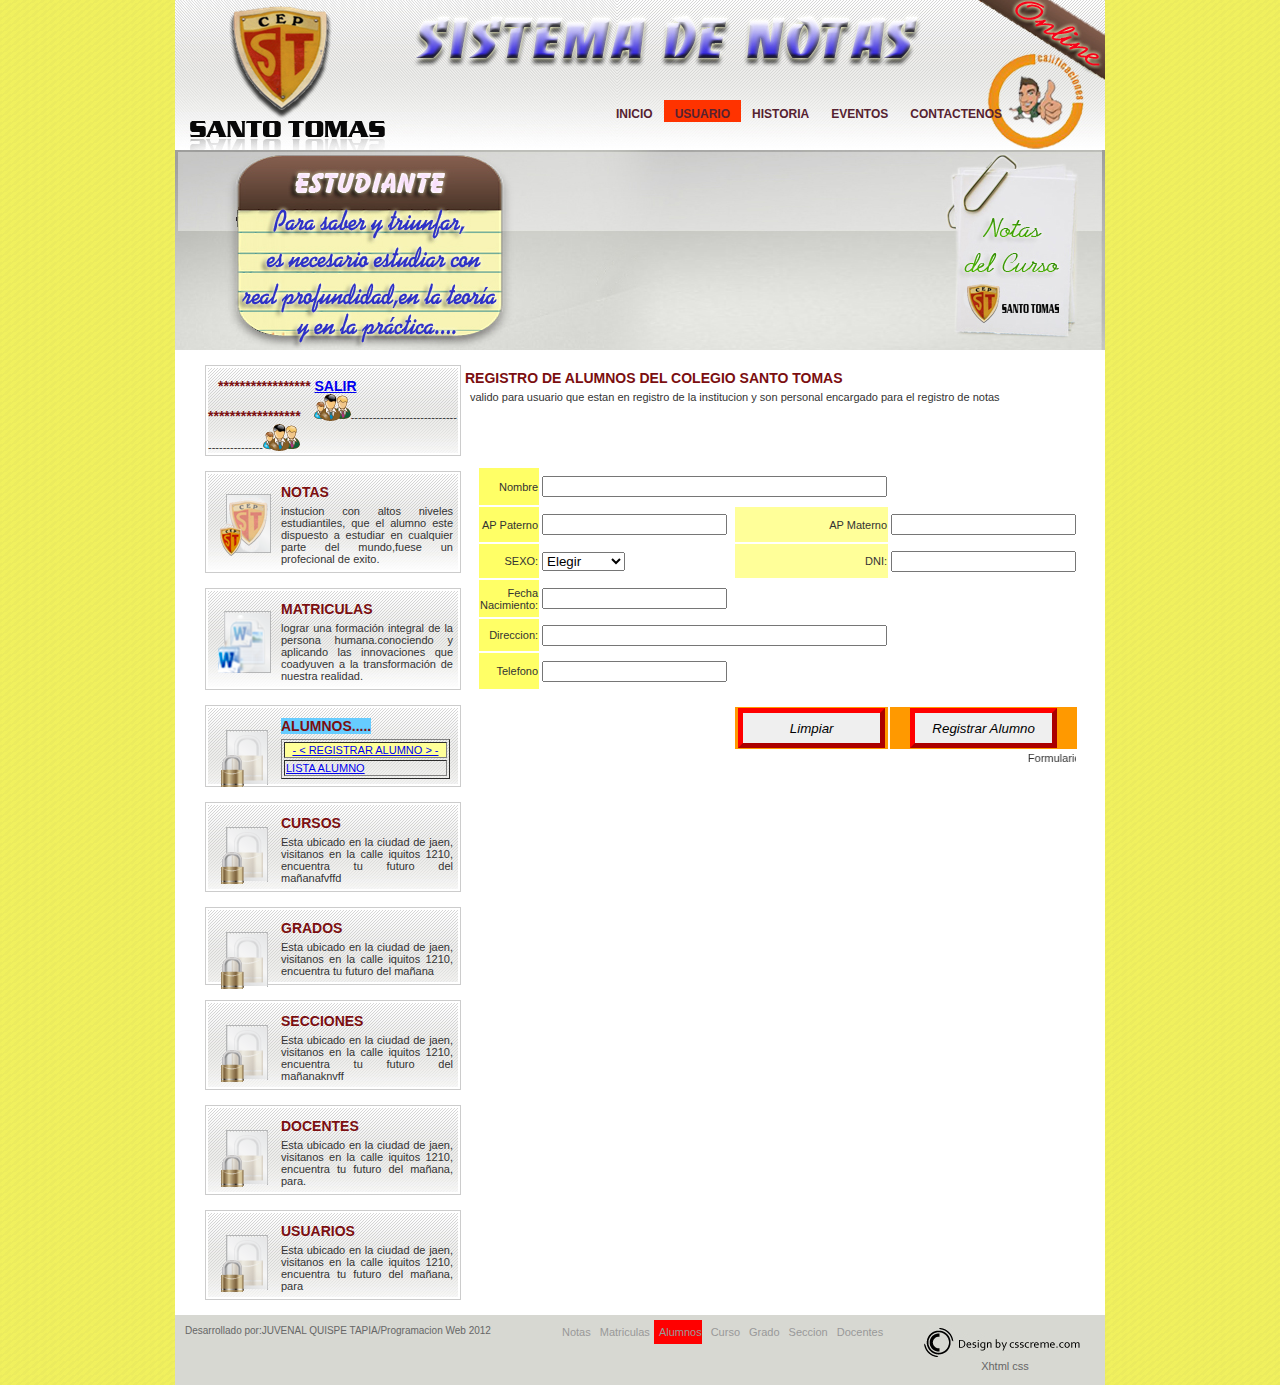
<file: NOTAS/notaalumno.html>
<!DOCTYPE html PUBLIC "-//W3C//DTD XHTML 1.0 Transitional//EN" "http://www.w3.org/TR/xhtml1/DTD/xhtml1-transitional.dtd">
<html xmlns="http://www.w3.org/1999/xhtml">
<head>
<meta http-equiv="Content-Type" content="text/html; charset=utf-8" />
<title>Quartz iStorage</title>
<link rel="stylesheet" type="text/css" href="style.css" />
</head>
<body>
<script language="JavaScript" type="text/javascript">
function valida_envia(){
	//valido el nombre
	if (!isNaN(document.fvalida.nombre.value)){
		alert("Tiene que escribir su NOMBRE del Alumno")
		document.fvalida.nombre.focus()
		return false;
	}
	if (!isNaN(document.fvalida.paterno.value)){
		alert("Tiene que escribir el apellidos PATERNO del Alumno")
		document.fvalida.paterno.focus()
		return false;
	}
	if (!isNaN(document.fvalida.materno.value)){
		alert("Tiene que escribir el apellido MATERNO del Alumno")
		document.fvalida.materno.focus()
		return false;
	}
	if (document.fvalida.sexo.selectedIndex==0){
		alert("Debe seleccionar el SEXO del Alumnno.")
		document.fvalida.sexo.focus()
		return 0;
	}
	if (isNaN(document.fvalida.dni.value)){
		alert("Tiene que Registrar DNI")
		document.fvalida.dni.focus()
		return false;
	}
	if (document.fvalida.fecnac.value.length==0){
		alert("Tiene que Registrar la FECHA DE NACIMIENTO")
		document.fvalida.fecnac.focus()
		return false;
	}
	if (document.fvalida.direccion.value.length==0){
		alert("Tiene que Registrar la DIRECCION")
		document.fvalida.direccion.focus()
		return false;
	}
	if (document.fvalida.telefono.value.length==0){
		alert("Tiene que Registrar el TELEFONO")
		document.fvalida.telefono.focus()
		return false;
	}
	
	//el formulario se envia
	alert("El Registro del Alumno Es Exitoso");
	document.fvalida.submit();
}
</SCRIPT>
<div id="main_content">
		<div id="top_banner">
       	<div>
                    <ul class="menu">
                        <li><a href="index.html" class="nav" >INICIO</a></li>
                        <li><a href="usuario.html" class="nav" style="background-color:#F30">USUARIO</a></li>
                        <li><a href="historia.html" class="nav">HISTORIA</a></li>
                        <li><a href="contactenos.html" class="nav">EVENTOS</a></li>
                        <li><a href="#" class="nav">CONTACTENOS</a></li>
                    </ul>
                </div>	
        </div>
        
       
                <div id="center_banner">
					 	<div id="center_banner_content">
                        <h1>&nbsp;</h1>
                        <h1>&nbsp;</h1>	
						</div>
                        <div id="learn_more"></div>
                </div>
                
                
                
        <div id="page_content">
        	<div id="left_section">
            <div class="left_box_border">
                	<div class="left_box">
                	<span style="color:#7B0E10; font-weight:bold; font-size:14px; padding:10px;">***************** <a href="index.html">SALIR</a> *****************</span>
                    <img src="images/user-icon.png" width="37" height="27" alt="user" title="user"/>--------------------------------------------<img src="images/user-icon.png" width="37" height="27" alt="user" title="user"/></div> 
                </div>
        	  <div class="left_box_border">
               	  <div class="left_box">
					<img src="images/pic1.png" width="53" height="62" alt="pic" title="pic" class="pic"/>
                    <div class="title"><a href="notas.php">NOTAS</a></div>
                    <div class="content">instucion con altos niveles estudiantiles, que el alumno este dispuesto a estudiar en cualquier parte del mundo,fuese un profecional de exito.</div>	
                    </div> 
                </div>
                
                <div class="left_box_border">
                	<div class="left_box">
					<img src="images/pic2.png" width="53" height="62" alt="pic" title="pic" class="pic"/>
                    <div class="title"><a href="notamatricula.php" > MATRICULAS</a></div>
                    <div class="content"> lograr una formación integral de la persona humana.conociendo y aplicando las   innovaciones que coadyuven a la   transformación de nuestra realidad.</div>	
                    </div> 
                </div>
                
                <div class="left_box_border">
                	<div class="left_box">
					<img src="images/pic3.png" width="53" height="62" alt="pic" title="pic" class="pic"/>
                    <div class="title"><a href="notaalumno.html" style="background-color:#6CF">ALUMNOS..... </a></div>
                    <div class="content"><table width="169" border="1">
  <tr>
    <td align="center" bgcolor="#FFFF99"><a href="notaalumno.html">- &lt; REGISTRAR ALUMNO &gt; -</a></td>
    </tr>
  <tr>
    <td><a href="listaralumno.php">LISTA ALUMNO</a></td>
    </tr>
</table></div>	
                    </div> 
                    
                </div>
            <div class="left_box_border">
                	<div class="left_box">
					<img src="images/pic3.png" width="53" height="62" alt="pic" title="pic" class="pic"/>
                    <div class="title"><a href="notacurso.php">CURSOS</a></div>
                    <div class="content">Esta ubicado en la ciudad de jaen, visitanos en la calle iquitos 1210, encuentra tu futuro del mañanafvffd</div>	
                    </div> 
                    
                </div>
            
            <div class="left_box_border">
                	<div class="left_box">
					<img src="images/pic3.png" width="53" height="62" alt="pic" title="pic" class="pic"/>
                    <div class="title"><a href="notagrado.php">GRADOS</a></div>
                    <div class="content">Esta ubicado en la ciudad de jaen, visitanos en la calle iquitos 1210, encuentra tu futuro del mañana</div>	
                    </div> 
                    
                </div>
            <div class="left_box_border">
                	<div class="left_box">
					<img src="images/pic3.png" width="53" height="62" alt="pic" title="pic" class="pic"/>
                    <div class="title"><a href="notaseccion.html"> SECCIONES</a></div>
                    <div class="content">Esta ubicado en la ciudad de jaen, visitanos en la calle iquitos 1210, encuentra tu futuro del mañanaknvff</div>	
                    </div> 
                    
                </div>
                <div class="left_box_border">
                	<div class="left_box">
					<img src="images/pic3.png" width="53" height="62" alt="pic" title="pic" class="pic"/>
                    <div class="title"><a href="notadocente.html">DOCENTES</a></div>
                    <div class="content">Esta ubicado en la ciudad de jaen, visitanos en la calle iquitos 1210, encuentra tu futuro del mañana, para.</div>	
                    </div> 
                    
                </div>
                <div class="left_box_border">
                	<div class="left_box">
					<img src="images/pic3.png" width="53" height="62" alt="pic" title="pic" class="pic"/>
                    <div class="title"><a href="notausuario.html">USUARIOS</a></div>
                    <div class="content">Esta ubicado en la ciudad de jaen, visitanos en la calle iquitos 1210, encuentra tu futuro del mañana, para</div>	
                    </div> 
                    
                </div>
            </div>
            
            <div id="right_section">
            	
                <div class="right_box">
               		<div class="title">REGISTRO DE ALUMNOS DEL COLEGIO SANTO TOMAS</div>
                    <div class="content">valido para usuario que estan en registro de la institucion y son personal encargado para el registro de notas</div>
                </div>
                <div class="left_box_borde">
                <form id="form1" name="fvalida" method="post" action="grabaalumno.php">
                <center>
                  <table width="526" border="0">
                    <tr>
                      <td width="126">&nbsp;</td>
                      <td width="144">&nbsp;</td>
                      <td width="64">&nbsp;</td>
                      <td width="144">&nbsp;</td>
                      <td width="8">&nbsp;</td>
                    </tr>
                    <tr>
                      <td height="35" align="right" bgcolor="#FFFF66">Nombre</td>
                      <td colspan="2" align="left">
                       
                        <input type="text" name="nombre" size="40" id="nombre" />
                      </td>
                      <td>&nbsp;</td>
                      <td>&nbsp;</td>
                    </tr>
                    <tr>
                      <td height="33" align="right" bgcolor="#FFFF66">AP Paterno</td>
                      <td align="left"><input type="text" name="paterno" id="paterno" /></td>
                      <td align="right" bgcolor="#FFFF99">AP Materno</td>
                      <td><input type="text" name="materno" id="materno" /></td>
                      <td>&nbsp;</td>
                    </tr>
                    <tr>
                      <td height="32" align="right" bgcolor="#FFFF66">SEXO:</td>
                      <td align="left"><SELECT name=sexo>
                       <OPTION >Elegir
                       <OPTION >Masculino
                       <OPTION>Femenino</SELECT> </td>
                      <td align="right" bgcolor="#FFFF99">DNI:</td>
                      <td><input type="text" name="dni" maxlength="8" id="dni" /></td>
                      <td>&nbsp;</td>
                    </tr>
                    <tr>
                      <td height="35" align="right" bgcolor="#FFFF66">Fecha Nacimiento:</td>
                      <td align="left"><input type="text" name="fecnac" id="fecnac" /></td>
                      <td align="right">&nbsp;</td>
                      <td>&nbsp;</td>
                      <td>&nbsp;</td>
                    </tr>
                    <tr>
                      <td height="30" align="right" bgcolor="#FFFF66">Direccion:</td>
                      <td colspan="2" align="left"><input type="text" size="40" name="direccion" id="direccion" /></td>
                      <td>&nbsp;</td>
                      <td>&nbsp;</td>
                    </tr>
                    <tr>
                      <td height="34" align="right" bgcolor="#FFFF66">Telefono</td>
                      <td align="left"><input type="text" name="telefono" id="telefono" /></td>
                      <td align="right">&nbsp;</td>
                      <td>&nbsp;</td>
                      <td>&nbsp;</td>
                    </tr>
                    <tr>
                      <td>&nbsp;</td>
                      <td>&nbsp;</td>
                      <td>&nbsp;</td>
                      <td>&nbsp;</td>
                      <td>&nbsp;</td>
                    </tr>
                    <tr>
                      <td>&nbsp;</td>
                      <td>&nbsp;</td>
                      <td align="center" bgcolor="#FF9900"><input type="reset" name="button2" id="button2" value="Limpiar" /></td>
                      <td align="center" bgcolor="#FF9900"><input type="button" name="button" id="button" value="Registrar Alumno" onclick="valida_envia()" /></td>
                      <td>&nbsp;</td>
                    </tr>
                    <tr>
                      <td colspan="4"><marquee>Formulario de Registro de Alumnos</marquee></td>
                      <td>&nbsp;</td>
                    </tr>
                  </table>
                  </center>
                  </form>
              </div>
                <div class="right_box"></div>
                
                
                
            </div>

            
        </div>
<div id="footer">
<div id="copyrights">
Desarrollado por:JUVENAL QUISPE TAPIA/Programacion Web 2012
</div>
	<div>
                    <ul class="footer_menu">
                        <li><a href="notas.php" class="nav2">Notas</a></li>
                        <li><a href="notamatricula.php" class="nav2">Matriculas</a></li>
                        <li><a href="notaalumno.html" style="background-color:red" class="nav2">Alumnos</a></li>
                        <li><a href="notacurso.php" class="nav2">Curso</a></li>
                        <li><a href="notagrado.php" class="nav2">Grado</a></li>
                        <li><a href="notaseccion.html" class="nav2">Seccion</a></li>
                        <li><a href="notadocente.html" class="nav2">Docentes</a></li>
                    </ul>
    </div>
<div id="madeby">
<a href="http://www.csscreme.com"><img src="images/csscreme.jpg" width="200" height="35"  border="0" alt="csscreme" title="csscreme"/></a><br />
<a href="http://validator.w3.org/check?uri=referer" title="This site is W3C compliant">Xhtml</a> <a href="http://jigsaw.w3.org/css-validator/validator?uri=www.csscreme.com&amp;usermedium=all" title="This site is coded with validate CSS">css</a> 
</div>
</div>



</div>

</body>
</html>
</file>
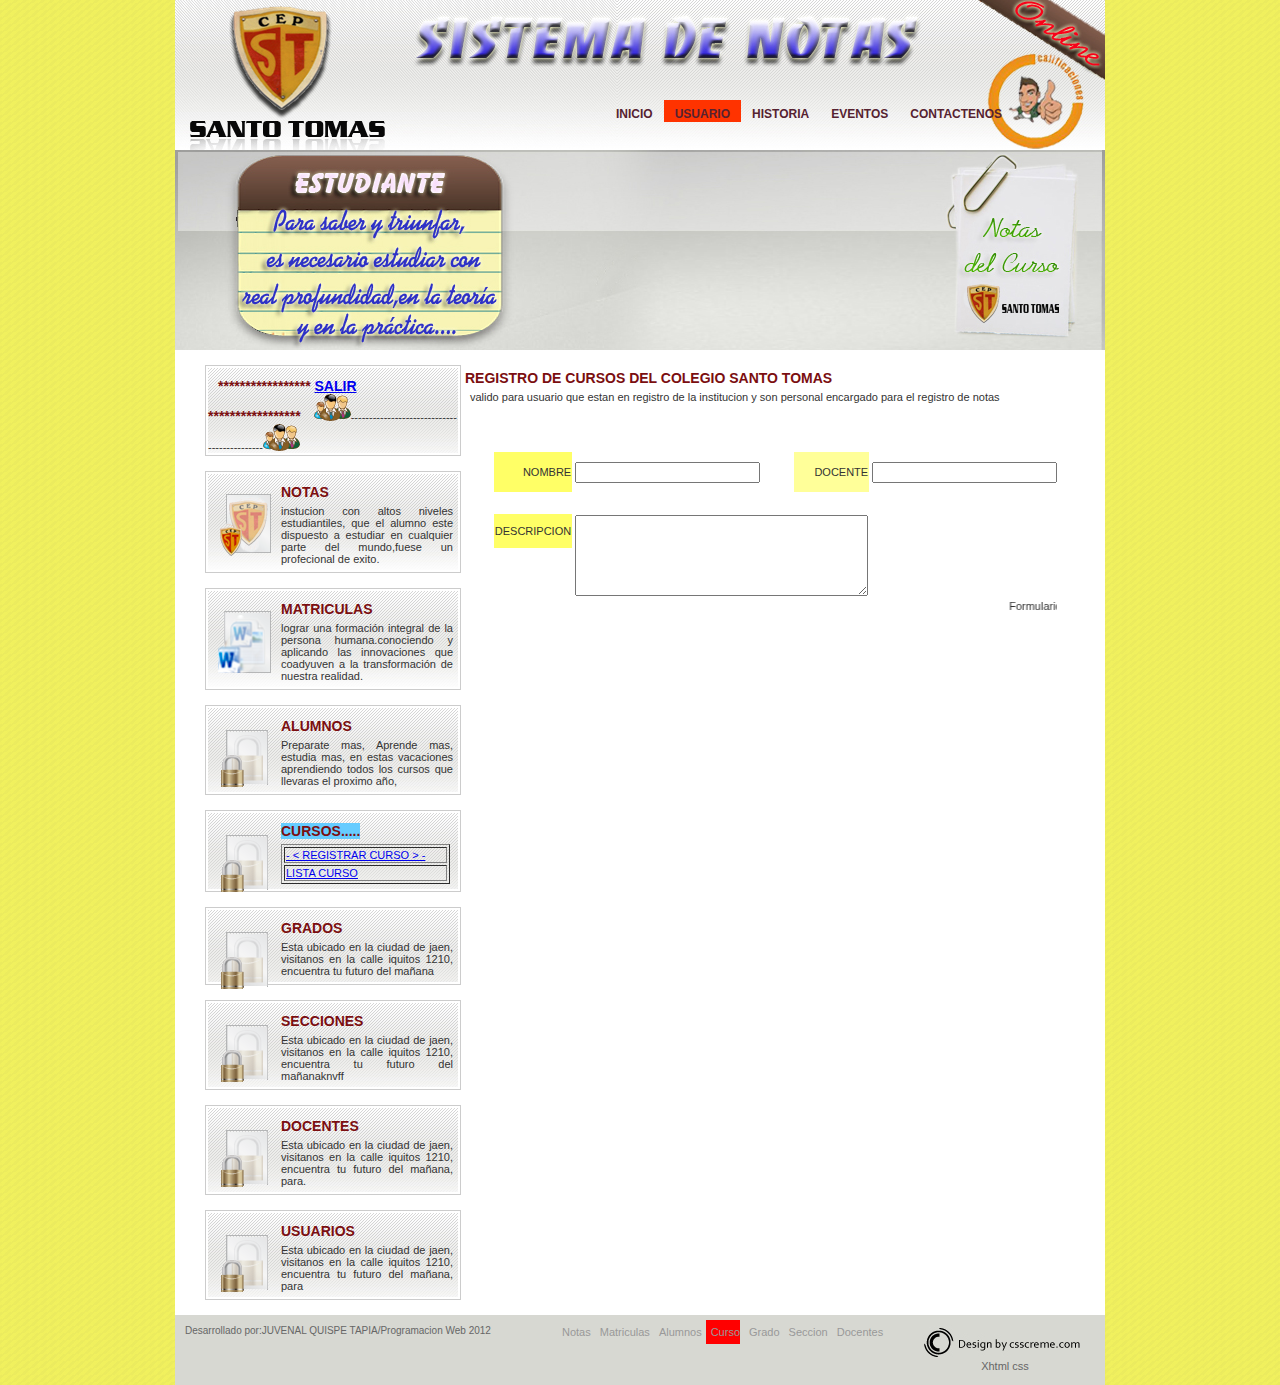
<file: NOTAS/notacurso.html>
<!DOCTYPE html PUBLIC "-//W3C//DTD XHTML 1.0 Transitional//EN" "http://www.w3.org/TR/xhtml1/DTD/xhtml1-transitional.dtd">
<html xmlns="http://www.w3.org/1999/xhtml">
<head>
<meta http-equiv="Content-Type" content="text/html; charset=utf-8" />
<title>Quartz iStorage</title>
<link rel="stylesheet" type="text/css" href="style.css" />
</head>
<body>

<div id="main_content">
		<div id="top_banner">
       	<div>
                    <ul class="menu">
                        <li><a href="index.html" class="nav" >INICIO</a></li>
                        <li><a href="usuario.html" class="nav" style="background-color:#F30">USUARIO</a></li>
                        <li><a href="historia.html" class="nav">HISTORIA</a></li>
                        <li><a href="contactenos.html" class="nav">EVENTOS</a></li>
                        <li><a href="#" class="nav">CONTACTENOS</a></li>
                    </ul>
                </div>	
        </div>
        
       
                <div id="center_banner">
					 	<div id="center_banner_content">
                        <h1>&nbsp;</h1>
                        <h1>&nbsp;</h1>	
						</div>
                        <div id="learn_more"></div>
                </div>
                
                
                
        <div id="page_content">
        	<div id="left_section">
            <div class="left_box_border">
                	<div class="left_box">
                	<span style="color:#7B0E10; font-weight:bold; font-size:14px; padding:10px;">***************** <a href="index.html">SALIR</a> *****************</span>
                    <img src="images/user-icon.png" width="37" height="27" alt="user" title="user"/>--------------------------------------------<img src="images/user-icon.png" width="37" height="27" alt="user" title="user"/></div> 
                </div>
        	  <div class="left_box_border">
              
               	  <div class="left_box">
					<img src="images/pic1.png" width="53" height="62" alt="pic" title="pic" class="pic"/>
                    <div class="title"><a href="notas.php">NOTAS</a></div>
                    <div class="content">instucion con altos niveles estudiantiles, que el alumno este dispuesto a estudiar en cualquier parte del mundo,fuese un profecional de exito.</div>	
                    </div> 
                </div>
                
                <div class="left_box_border">
                	<div class="left_box">
					<img src="images/pic2.png" width="53" height="62" alt="pic" title="pic" class="pic"/>
                    <div class="title"><a href="notamatricula.php" > MATRICULAS</a></div>
                    <div class="content"> lograr una formación integral de la persona humana.conociendo y aplicando las   innovaciones que coadyuven a la   transformación de nuestra realidad.</div>	
                    </div> 
                </div>
                
                <div class="left_box_border">
                	<div class="left_box">
					<img src="images/pic3.png" width="53" height="62" alt="pic" title="pic" class="pic"/>
                    <div class="title"><a href="notaalumno.html" >ALUMNOS</a></div>
                    <div class="content">Preparate mas, Aprende mas, estudia mas, en estas vacaciones aprendiendo todos los cursos que llevaras el proximo año, </div>	
                    </div> 
                    
                </div>
            <div class="left_box_border">
                	<div class="left_box">
					<img src="images/pic3.png" width="53" height="62" alt="pic" title="pic" class="pic"/>
                    <div class="title"><a href="notacurso.php" style="background-color:#6CF">CURSOS..... </a></div>
                    <div class="content"><table width="169" border="1">
  <tr>
    <td><a href="notacurso.php">- &lt; REGISTRAR CURSO &gt; -</a></td>
    </tr>
  <tr>
    <td><a href="listarcurso.php">LISTA CURSO</a></td>
    </tr>
</table></div>	
                    </div> 
                    
                </div>
            
            <div class="left_box_border">
                	<div class="left_box">
					<img src="images/pic3.png" width="53" height="62" alt="pic" title="pic" class="pic"/>
                    <div class="title"><a href="notagrado.php">GRADOS</a></div>
                    <div class="content">Esta ubicado en la ciudad de jaen, visitanos en la calle iquitos 1210, encuentra tu futuro del mañana</div>	
                    </div> 
                    
                </div>
            <div class="left_box_border">
                	<div class="left_box">
					<img src="images/pic3.png" width="53" height="62" alt="pic" title="pic" class="pic"/>
                    <div class="title"><a href="notaseccion.html"> SECCIONES</a></div>
                    <div class="content">Esta ubicado en la ciudad de jaen, visitanos en la calle iquitos 1210, encuentra tu futuro del mañanaknvff</div>	
                    </div> 
                    
                </div>
                <div class="left_box_border">
                	<div class="left_box">
					<img src="images/pic3.png" width="53" height="62" alt="pic" title="pic" class="pic"/>
                    <div class="title"><a href="notadocente.html">DOCENTES</a></div>
                    <div class="content">Esta ubicado en la ciudad de jaen, visitanos en la calle iquitos 1210, encuentra tu futuro del mañana, para.</div>	
                    </div> 
                    
                </div>
                <div class="left_box_border">
                	<div class="left_box">
					<img src="images/pic3.png" width="53" height="62" alt="pic" title="pic" class="pic"/>
                    <div class="title"><a href="notausuario.html">USUARIOS</a></div>
                    <div class="content">Esta ubicado en la ciudad de jaen, visitanos en la calle iquitos 1210, encuentra tu futuro del mañana, para</div>	
                    </div> 
                    
                </div>
            </div>
            
            <div id="right_section">
            	
                <div class="right_box">
               		<div class="title">REGISTRO DE CURSOS DEL COLEGIO SANTO TOMAS</div>
                    <div class="content">valido para usuario que estan en registro de la institucion y son personal encargado para el registro de notas</div>
                </div>
                <div class="left_box_borde">
                  <form id="form1" name="form1" method="post" action="">
                <center>
                  <table width="526" border="0">
                    <tr>
                      <td width="127" height="38" align="right" bgcolor="#FFFF66">NOMBRE</td>
                      <td width="155" align="left"><input type="text" name="appaterno" id="appaterno" /></td>
                      <td width="62" align="right" bgcolor="#FFFF99">DOCENTE</td>
                      <td width="151"><input type="text" name="apmaterno" id="apmaterno" /></td>
                      <td width="9">&nbsp;</td>
                    </tr>
                    <tr>
                      <td height="16" align="right">&nbsp;</td>
                      <td align="left">&nbsp;</td>
                      <td align="right">&nbsp;</td>
                      <td>&nbsp;</td>
                      <td>&nbsp;</td>
                    </tr>
                    <tr>
                      <td height="32" align="right" bgcolor="#FFFF66">DESCRIPCION</td>
                      <td colspan="2" rowspan="2" align="left"><label for="select">
                        <textarea name="appaterno2" rows="5" cols="34" id="appaterno2"></textarea>
                      </label></td>
                      <td>&nbsp;</td>
                      <td>&nbsp;</td>
                    </tr>
                    <tr>
                      <td>&nbsp;</td>
                      <td>&nbsp;</td>
                      <td>&nbsp;</td>
                    </tr>
                    <tr>
                      <td colspan="4"><marquee>
                        Formulario de Registro de CURSOS
                      </marquee></td>
                      <td>&nbsp;</td>
                    </tr>
                  </table>
                  </center>
                  </form>
                </div>
                <div class="right_box"></div>
                
                
                
            </div>

            
        </div>
<div id="footer">
<div id="copyrights">
Desarrollado por:JUVENAL QUISPE TAPIA/Programacion Web 2012
</div>
	<div>
                    <ul class="footer_menu">
                        <li><a href="notas.php" class="nav2">Notas</a></li>
                        <li><a href="notamatricula.php" class="nav2">Matriculas</a></li>
                        <li><a href="notaalumno.html" class="nav2">Alumnos</a></li>
                        <li><a href="notacurso.php" class="nav2" style="background-color:red">Curso</a></li>
                        <li><a href="notagrado.php" class="nav2">Grado</a></li>
                        <li><a href="notaseccion.html" class="nav2">Seccion</a></li>
                        <li><a href="notadocente.html" class="nav2">Docentes</a></li>
                    </ul>
    </div>
<div id="madeby">
<a href="http://www.csscreme.com"><img src="images/csscreme.jpg" width="200" height="35"  border="0" alt="csscreme" title="csscreme"/></a><br />
<a href="http://validator.w3.org/check?uri=referer" title="This site is W3C compliant">Xhtml</a> <a href="http://jigsaw.w3.org/css-validator/validator?uri=www.csscreme.com&amp;usermedium=all" title="This site is coded with validate CSS">css</a> 
</div>
</div>



</div>

</body>
</html>
</file>
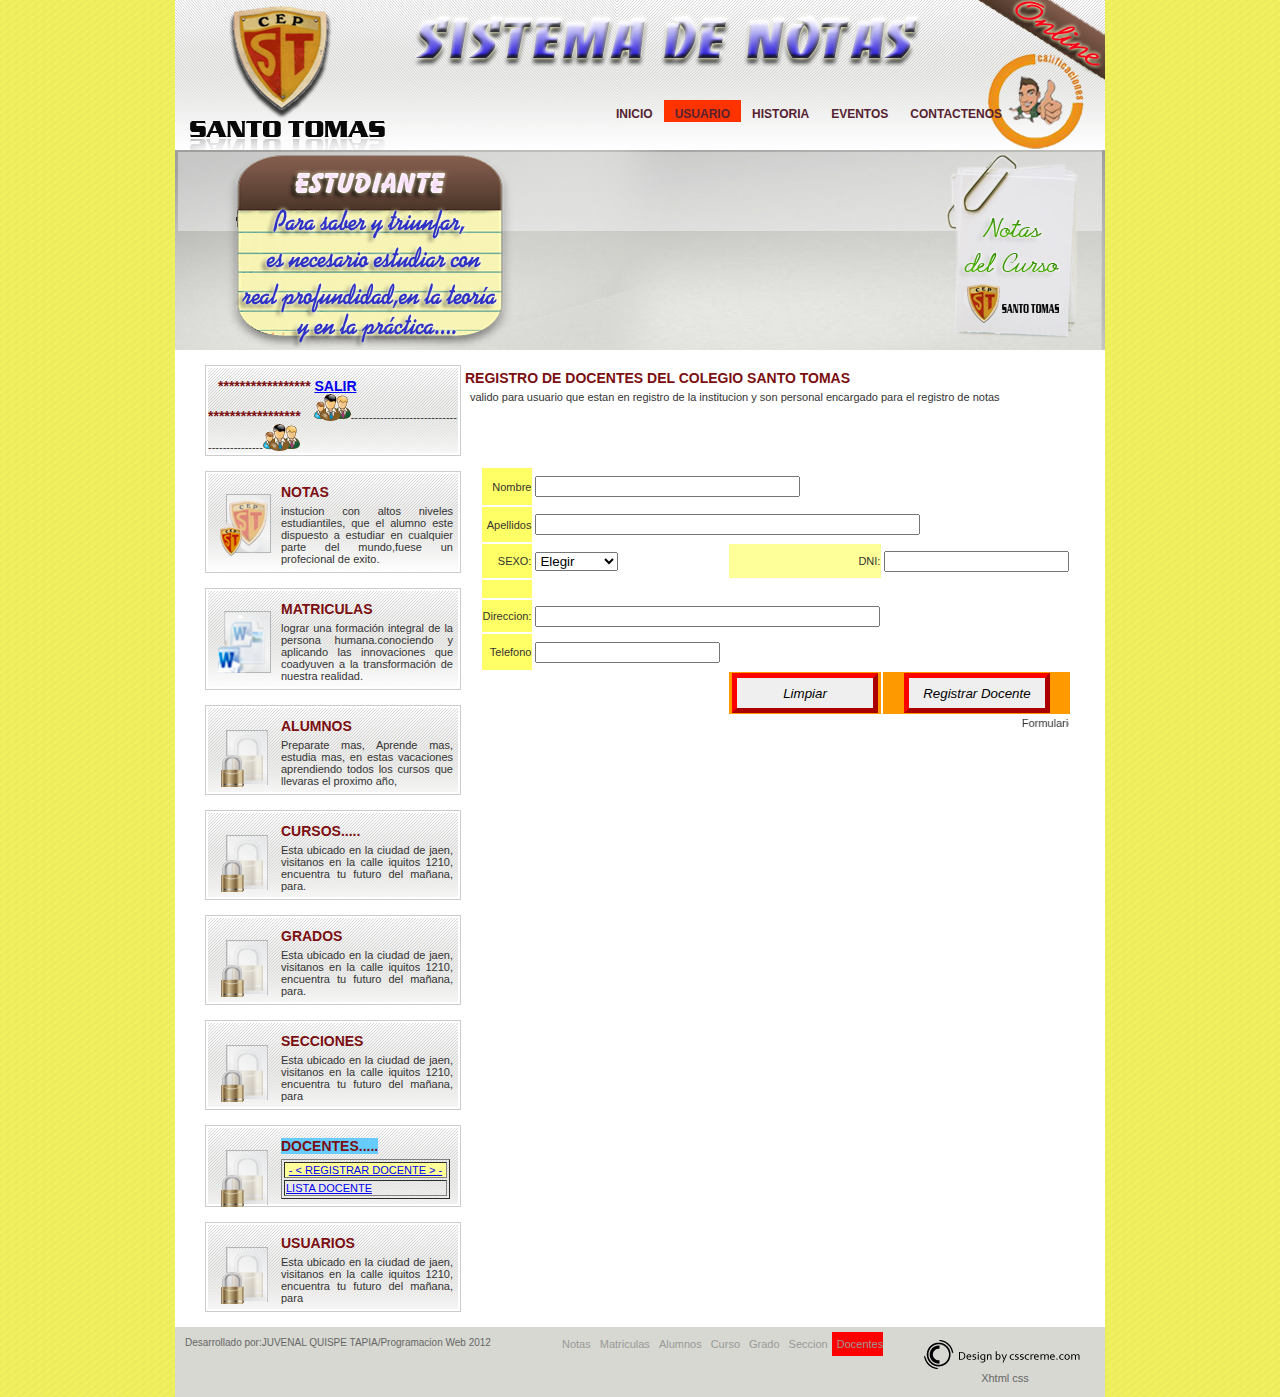
<file: NOTAS/notadocente.html>
<!DOCTYPE html PUBLIC "-//W3C//DTD XHTML 1.0 Transitional//EN" "http://www.w3.org/TR/xhtml1/DTD/xhtml1-transitional.dtd">
<html xmlns="http://www.w3.org/1999/xhtml">
<head>
<meta http-equiv="Content-Type" content="text/html; charset=utf-8" />
<title>Quartz iStorage</title>
<link rel="stylesheet" type="text/css" href="style.css" />
<script language="JavaScript" type="text/javascript">
function valida_envia(){
	//valido el nombre
	if (!isNaN(document.fvalida.nombre.value)){
		alert("Tiene que escribir su nombre del Docente")
		document.fvalida.nombre.focus()
		return false;
	}
	if (!isNaN(document.fvalida.apellidos.value)){
		alert("Tiene que escribir el apellidos del Docente")
		document.fvalida.apellidos.focus()
		return false;
	}
	if (document.fvalida.sexo.selectedIndex==0){
		alert("Debe seleccionar el SEXO del Docente.")
		document.fvalida.sexo.focus()
		return 0;
	}

	if (isNaN(document.fvalida.dni.value)){
		alert("Tiene que Registrar DNI")
		document.fvalida.dni.focus()
		return false;
	}
	if (document.fvalida.direccion.value.length==0){
		alert("Tiene que Registrar la DIRECCION")
		document.fvalida.direccion.focus()
		return false;
	}
	if (document.fvalida.telefono.value.length==0){
		alert("Tiene que Registrar el TELEFONO")
		document.fvalida.telefono.focus()
		return false;
	}
	
	//el formulario se envia
	alert("El Registro del Docente Es Exitoso");
	document.fvalida.submit();
}
</SCRIPT>
</head>
<body>

<div id="main_content">
		<div id="top_banner">
       	<div>
                    <ul class="menu">
                        <li><a href="index.html" class="nav" >INICIO</a></li>
                        <li><a href="usuario.html" class="nav" style="background-color:#F30">USUARIO</a></li>
                        <li><a href="historia.html" class="nav">HISTORIA</a></li>
                        <li><a href="contactenos.html" class="nav">EVENTOS</a></li>
                        <li><a href="#" class="nav">CONTACTENOS</a></li>
                    </ul>
                </div>	
        </div>
        
       
                <div id="center_banner">
					 	<div id="center_banner_content">
                        <h1>&nbsp;</h1>
                        <h1>&nbsp;</h1>	
						</div>
                        <div id="learn_more"></div>
                </div>
                
                
                
        <div id="page_content">
        	<div id="left_section">
            <div class="left_box_border">
                	<div class="left_box">
                	<span style="color:#7B0E10; font-weight:bold; font-size:14px; padding:10px;">***************** <a href="index.html">SALIR</a> *****************</span>
                    <img src="images/user-icon.png" width="37" height="27" alt="user" title="user"/>--------------------------------------------<img src="images/user-icon.png" width="37" height="27" alt="user" title="user"/></div> 
                </div>
        	  <div class="left_box_border">
              
               	  <div class="left_box">
					<img src="images/pic1.png" width="53" height="62" alt="pic" title="pic" class="pic"/>
                    <div class="title"><a href="notas.php">NOTAS</a></div>
                    <div class="content">instucion con altos niveles estudiantiles, que el alumno este dispuesto a estudiar en cualquier parte del mundo,fuese un profecional de exito.</div>	
                    </div> 
                </div>
                
                <div class="left_box_border">
                	<div class="left_box">
					<img src="images/pic2.png" width="53" height="62" alt="pic" title="pic" class="pic"/>
                    <div class="title"><a href="notamatricula.php" > MATRICULAS</a></div>
                    <div class="content"> lograr una formación integral de la persona humana.conociendo y aplicando las   innovaciones que coadyuven a la   transformación de nuestra realidad.</div>	
                    </div> 
                </div>
                
                <div class="left_box_border">
                	<div class="left_box">
					<img src="images/pic3.png" width="53" height="62" alt="pic" title="pic" class="pic"/>
                    <div class="title"><a href="notaalumno.html" >ALUMNOS</a></div>
                    <div class="content">Preparate mas, Aprende mas, estudia mas, en estas vacaciones aprendiendo todos los cursos que llevaras el proximo año, </div>	
                    </div> 
                    
                </div>
            <div class="left_box_border">
                	<div class="left_box">
					<img src="images/pic3.png" width="53" height="62" alt="pic" title="pic" class="pic"/>
                    <div class="title"><a href="notacurso.php">CURSOS..... </a></div>
                    <div class="content">Esta ubicado en la ciudad de jaen, visitanos en la calle iquitos 1210, encuentra tu futuro del mañana, para.</div>	
                    </div> 
                    
                </div>
            
            <div class="left_box_border">
                	<div class="left_box">
					<img src="images/pic3.png" width="53" height="62" alt="pic" title="pic" class="pic"/>
                    <div class="title"><a href="notagrado.php">GRADOS</a></div>
                    <div class="content">Esta ubicado en la ciudad de jaen, visitanos en la calle iquitos 1210, encuentra tu futuro del mañana, para.</div>	
                    </div> 
                    
                </div>
            <div class="left_box_border">
                	<div class="left_box">
					<img src="images/pic3.png" width="53" height="62" alt="pic" title="pic" class="pic"/>
                    <div class="title"><a href="notaseccion.html"> SECCIONES</a></div>
                    <div class="content">Esta ubicado en la ciudad de jaen, visitanos en la calle iquitos 1210, encuentra tu futuro del mañana, para</div>	
                    </div> 
                    
                </div>
                <div class="left_box_border">
                	<div class="left_box">
					<img src="images/pic3.png" width="53" height="62" alt="pic" title="pic" class="pic"/>
                    <div class="title"><a href="notadocente.html"    style="background-color:#6CF">DOCENTES.....</a></div>
                    <div class="content"><table width="169" border="1">
  <tr>
    <td align="center" bgcolor="#FFFF99"><a href="notadocente.html">- &lt; REGISTRAR DOCENTE &gt; -</a></td>
    </tr>
  <tr>
    <td><a href="listardocente.php">LISTA DOCENTE</a></td>
    </tr>
</table></div>	
                    </div> 
                    
                </div>
                <div class="left_box_border">
                	<div class="left_box">
					<img src="images/pic3.png" width="53" height="62" alt="pic" title="pic" class="pic"/>
                    <div class="title"><a href="notausuario.html">USUARIOS</a></div>
                    <div class="content">Esta ubicado en la ciudad de jaen, visitanos en la calle iquitos 1210, encuentra tu futuro del mañana, para</div>	
                    </div> 
                    
                </div>
            </div>
            
            <div id="right_section">
            	
                <div class="right_box">
               		<div class="title">REGISTRO DE DOCENTES DEL COLEGIO SANTO TOMAS</div>
                    <div class="content">valido para usuario que estan en registro de la institucion y son personal encargado para el registro de notas</div>
                </div>
                <div class="left_box_borde">
                  <form id="form1" name="fvalida" method="post" action="grabadocente.php">
                <center>
                  <table width="526" border="0">
                    <tr>
                      <td width="126">&nbsp;</td>
                      <td width="144">&nbsp;</td>
                      <td width="64">&nbsp;</td>
                      <td width="144">&nbsp;</td>
                      <td width="8">&nbsp;</td>
                    </tr>
                    <tr>
                      <td height="35" align="right" bgcolor="#FFFF66">Nombre</td>
                      <td colspan="2" align="left">
                       
                        <input type="text" name="nombre" size="30" id="nombre" />
                      </td>
                      <td>&nbsp;</td>
                      <td>&nbsp;</td>
                    </tr>
                    <tr>
                      <td height="33" align="right" bgcolor="#FFFF66">Apellidos</td>
                      <td colspan="3" align="left"><input type="text" size="45" name="apellidos" id="apellidos" /></td>
                      <td>&nbsp;</td>
                    </tr>
                    <tr>
                      <td height="32" align="right" bgcolor="#FFFF66">SEXO:</td>
                      <td align="left"><label for="select"></label>
                        <select name="sexo" id="sexo">
                        <option>Elegir</option>
                          <option>Masculino</option>
                          <option>Femenino</option>
                      </select></td>
                      <td align="right" bgcolor="#FFFF99">DNI:</td>
                      <td><input type="text" name="dni" maxlength="8" id="dni" /></td>
                      <td>&nbsp;</td>
                    </tr>
                    <tr>
                      <td height="16" align="right" bgcolor="#FFFF66">&nbsp;</td>
                      <td align="left">&nbsp;</td>
                      <td align="right">&nbsp;</td>
                      <td>&nbsp;</td>
                      <td>&nbsp;</td>
                    </tr>
                    <tr>
                      <td height="30" align="right" bgcolor="#FFFF66">Direccion:</td>
                      <td colspan="2" align="left"><input type="text" size="40" name="direccion" id="direccion" /></td>
                      <td>&nbsp;</td>
                      <td>&nbsp;</td>
                    </tr>
                    <tr>
                      <td height="34" align="right" bgcolor="#FFFF66">Telefono</td>
                      <td align="left"><input type="text" name="telefono" id="telefono" /></td>
                      <td align="right">&nbsp;</td>
                      <td>&nbsp;</td>
                      <td>&nbsp;</td>
                    </tr>
                    <tr>
                      <td>&nbsp;</td>
                      <td>&nbsp;</td>
                      <td align="center" bgcolor="#FF9900"><input type="reset" name="button" id="button" value="Limpiar" /></td>
                      <td align="center" bgcolor="#FF9900"><input type="button" name="button2" id="button2" value="Registrar Docente" onclick="valida_envia()" /></td>
                      <td>&nbsp;</td>
                    </tr>
                    <tr>
                      <td colspan="4"><marquee>
                        Formulario de Registro de DOCENTES
                      </marquee></td>
                      <td>&nbsp;</td>
                    </tr>
                  </table>
                  </center>
                  </form>
                </div>
                <div class="right_box"></div>
                
                
                
            </div>

            
        </div>
<div id="footer">
<div id="copyrights">
Desarrollado por:JUVENAL QUISPE TAPIA/Programacion Web 2012
</div>
	<div>
                    <ul class="footer_menu">
                        <li><a href="notas.php" class="nav2">Notas</a></li>
                        <li><a href="notamatricula.php" class="nav2">Matriculas</a></li>
                        <li><a href="notaalumno.html" class="nav2">Alumnos</a></li>
                        <li><a href="notacurso.php" class="nav2">Curso</a></li>
                        <li><a href="notagrado.php" class="nav2">Grado</a></li>
                        <li><a href="notaseccion.html"  class="nav2">Seccion</a></li>
                        <li><a href="notadocente.html"style="background-color:red" class="nav2">Docentes</a></li>
                    </ul>
    </div>
<div id="madeby">
<a href="http://www.csscreme.com"><img src="images/csscreme.jpg" width="200" height="35"  border="0" alt="csscreme" title="csscreme"/></a><br />
<a href="http://validator.w3.org/check?uri=referer" title="This site is W3C compliant">Xhtml</a> <a href="http://jigsaw.w3.org/css-validator/validator?uri=www.csscreme.com&amp;usermedium=all" title="This site is coded with validate CSS">css</a> 
</div>
</div>



</div>

</body>
</html>
</file>
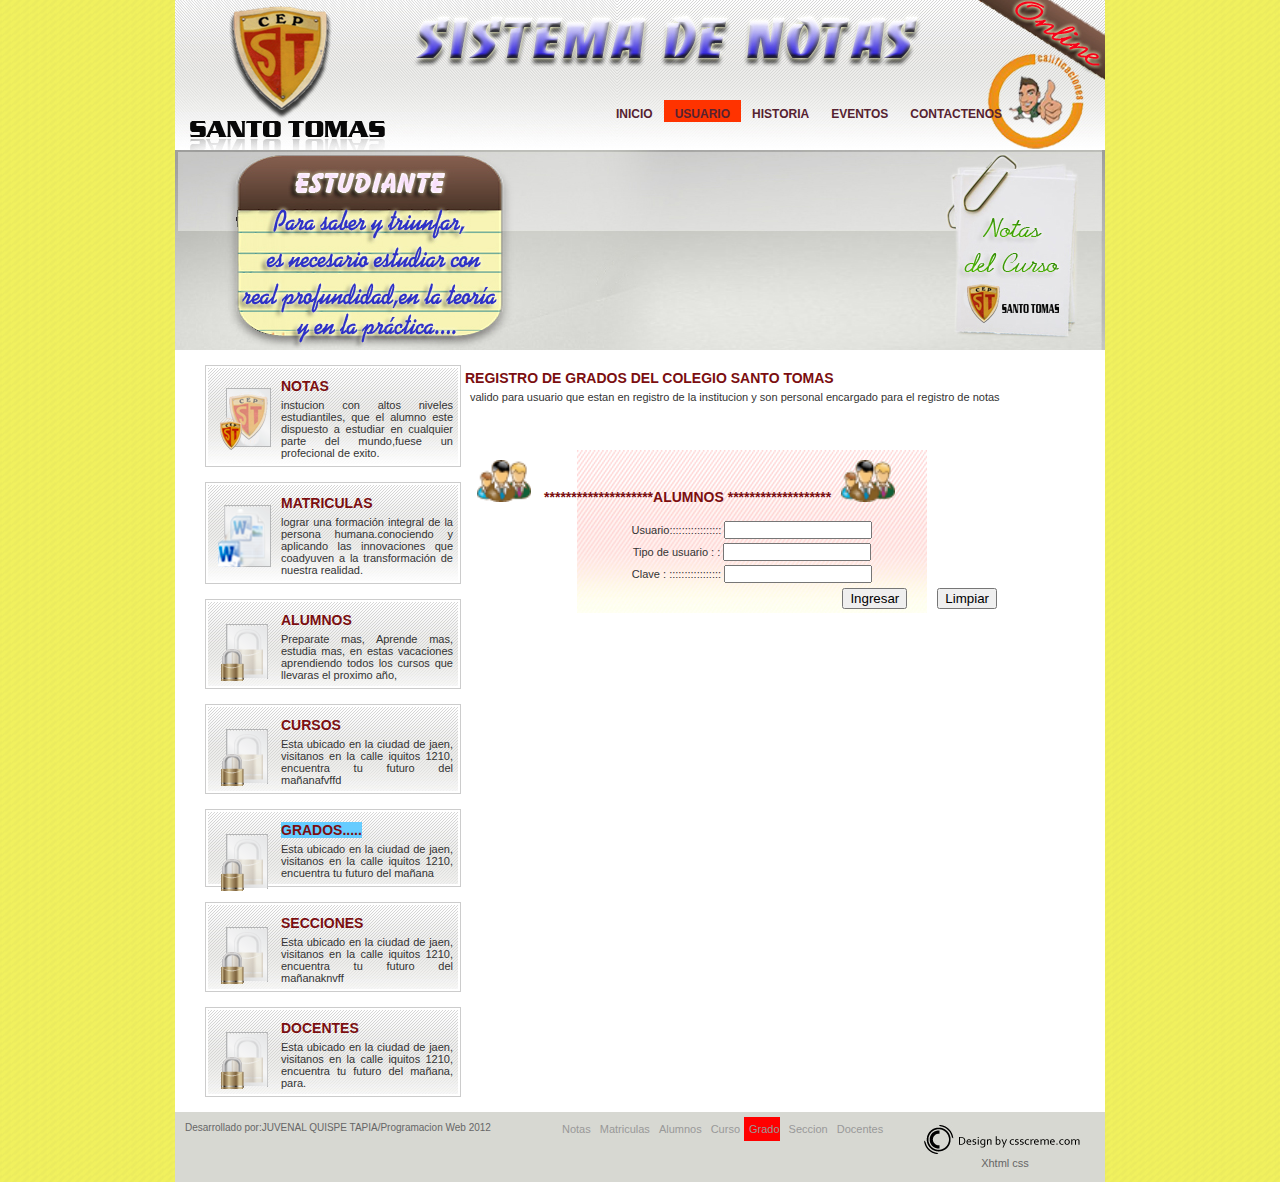
<file: NOTAS/notagrado.html>
<!DOCTYPE html PUBLIC "-//W3C//DTD XHTML 1.0 Transitional//EN" "http://www.w3.org/TR/xhtml1/DTD/xhtml1-transitional.dtd">
<html xmlns="http://www.w3.org/1999/xhtml">
<head>
<meta http-equiv="Content-Type" content="text/html; charset=utf-8" />
<title>Quartz iStorage</title>
<link rel="stylesheet" type="text/css" href="style.css" />
</head>
<body>

<div id="main_content">
		<div id="top_banner">
       	<div>
                    <ul class="menu">
                        <li><a href="index.html" class="nav" >INICIO</a></li>
                        <li><a href="usuario.html" class="nav" style="background-color:#F30">USUARIO</a></li>
                        <li><a href="historia.html" class="nav">HISTORIA</a></li>
                        <li><a href="contactenos.html" class="nav">EVENTOS</a></li>
                        <li><a href="#" class="nav">CONTACTENOS</a></li>
                    </ul>
                </div>	
        </div>
        
       
                <div id="center_banner">
					 	<div id="center_banner_content">
                        <h1>&nbsp;</h1>
                        <h1>&nbsp;</h1>	
						</div>
                        <div id="learn_more"></div>
                </div>
                
                
                
        <div id="page_content">
        	<div id="left_section">
        	  <div class="left_box_border">
               	  <div class="left_box">
					<img src="images/pic1.png" width="53" height="62" alt="pic" title="pic" class="pic"/>
                    <div class="title"><a href="notas.html">NOTAS</a></div>
                    <div class="content">instucion con altos niveles estudiantiles, que el alumno este dispuesto a estudiar en cualquier parte del mundo,fuese un profecional de exito.</div>	
                    </div> 
                </div>
                
                <div class="left_box_border">
                	<div class="left_box">
					<img src="images/pic2.png" width="53" height="62" alt="pic" title="pic" class="pic"/>
                    <div class="title"><a href="notamatricula.html" > MATRICULAS</a></div>
                    <div class="content"> lograr una formación integral de la persona humana.conociendo y aplicando las   innovaciones que coadyuven a la   transformación de nuestra realidad.</div>	
                    </div> 
                </div>
                
                <div class="left_box_border">
                	<div class="left_box">
					<img src="images/pic3.png" width="53" height="62" alt="pic" title="pic" class="pic"/>
                    <div class="title"><a href="notaalumno.html" >ALUMNOS</a></div>
                    <div class="content">Preparate mas, Aprende mas, estudia mas, en estas vacaciones aprendiendo todos los cursos que llevaras el proximo año, </div>	
                    </div> 
                    
                </div>
            <div class="left_box_border">
                	<div class="left_box">
					<img src="images/pic3.png" width="53" height="62" alt="pic" title="pic" class="pic"/>
                    <div class="title"><a href="notacurso.html" >CURSOS</a></div>
                    <div class="content">Esta ubicado en la ciudad de jaen, visitanos en la calle iquitos 1210, encuentra tu futuro del mañanafvffd</div>	
                    </div> 
                    
                </div>
            
            <div class="left_box_border">
                	<div class="left_box">
					<img src="images/pic3.png" width="53" height="62" alt="pic" title="pic" class="pic"/>
                    <div class="title"><a href="notagrado.html" style="background-color:#6CF">GRADOS.....</a></div>
                    <div class="content">Esta ubicado en la ciudad de jaen, visitanos en la calle iquitos 1210, encuentra tu futuro del mañana</div>	
                    </div> 
                    
                </div>
            <div class="left_box_border">
                	<div class="left_box">
					<img src="images/pic3.png" width="53" height="62" alt="pic" title="pic" class="pic"/>
                    <div class="title"><a href="notaseccion.html"> SECCIONES</a></div>
                    <div class="content">Esta ubicado en la ciudad de jaen, visitanos en la calle iquitos 1210, encuentra tu futuro del mañanaknvff</div>	
                    </div> 
                    
                </div>
                <div class="left_box_border">
                	<div class="left_box">
					<img src="images/pic3.png" width="53" height="62" alt="pic" title="pic" class="pic"/>
                    <div class="title"><a href="notadocente.html">DOCENTES</a></div>
                    <div class="content">Esta ubicado en la ciudad de jaen, visitanos en la calle iquitos 1210, encuentra tu futuro del mañana, para.</div>	
                    </div> 
                    
                </div>
            </div>
            
            <div id="right_section">
            	
                <div class="right_box">
               		<div class="title">REGISTRO DE GRADOS DEL COLEGIO SANTO TOMAS</div>
                    <div class="content">valido para usuario que estan en registro de la institucion y son personal encargado para el registro de notas</div>
                </div>
                <div class="left_box_borde">
                  <div class="left_boformulario"><img src="images/user-icon.png" width="54" height="42" alt="user" title="user"/> <span style="color:#7B0E10; font-weight:bold; font-size:14px; padding:10px;">********************ALUMNOS *******************</span><img src="images/user-icon.png" width="54" height="42" alt="user" title="user"/>
                  
                    <div id="login2">
                    <div class="clear"></div>
                    <div class="clear"></div>
                    <div class="clear"></div>
                    <div class="clear"></div>
                    <center>
                    
                      <label>Usuario:::::::::::::::::</label>
                      <input type="text" name="user2" class="input" />
                      <div class="clear"></div>
                      <label>Tipo de usuario : :</label>
                      <input type="text" name="pass2"  class="input"/>
                      <div class="clear"></div>
                       <label>Clave : :::::::::::::::::</label>
                      <input type="text" name="pass2"  class="input"/>
                      </center>
                      <input type="reset" name="submit2" value="Limpiar" class="submit"/>
                      <form action="notas.html" method="">
                      <input type="submit" name="submit2" value="Ingresar" class="submit"/>
                      </form>
                      <div class="clear"></div>
                    </div>
                  </div>
                </div>
                <div class="right_box"></div>
                
                
                
            </div>

            
        </div>
<div id="footer">
<div id="copyrights">
Desarrollado por:JUVENAL QUISPE TAPIA/Programacion Web 2012
</div>
	<div>
                    <ul class="footer_menu">
                        <li><a href="notas.html" class="nav2">Notas</a></li>
                        <li><a href="notamatricula.html" class="nav2">Matriculas</a></li>
                        <li><a href="notaalumno.html" class="nav2">Alumnos</a></li>
                        <li><a href="notacurso.html" class="nav2">Curso</a></li>
                        <li><a href="notagrado.html" class="nav2" style="background-color:red">Grado</a></li>
                        <li><a href="notaseccion.html" class="nav2">Seccion</a></li>
                        <li><a href="notadocente.html" class="nav2">Docentes</a></li>
                    </ul>
    </div>
<div id="madeby">
<a href="http://www.csscreme.com"><img src="images/csscreme.jpg" width="200" height="35"  border="0" alt="csscreme" title="csscreme"/></a><br />
<a href="http://validator.w3.org/check?uri=referer" title="This site is W3C compliant">Xhtml</a> <a href="http://jigsaw.w3.org/css-validator/validator?uri=www.csscreme.com&amp;usermedium=all" title="This site is coded with validate CSS">css</a> 
</div>
</div>



</div>

</body>
</html>
</file>
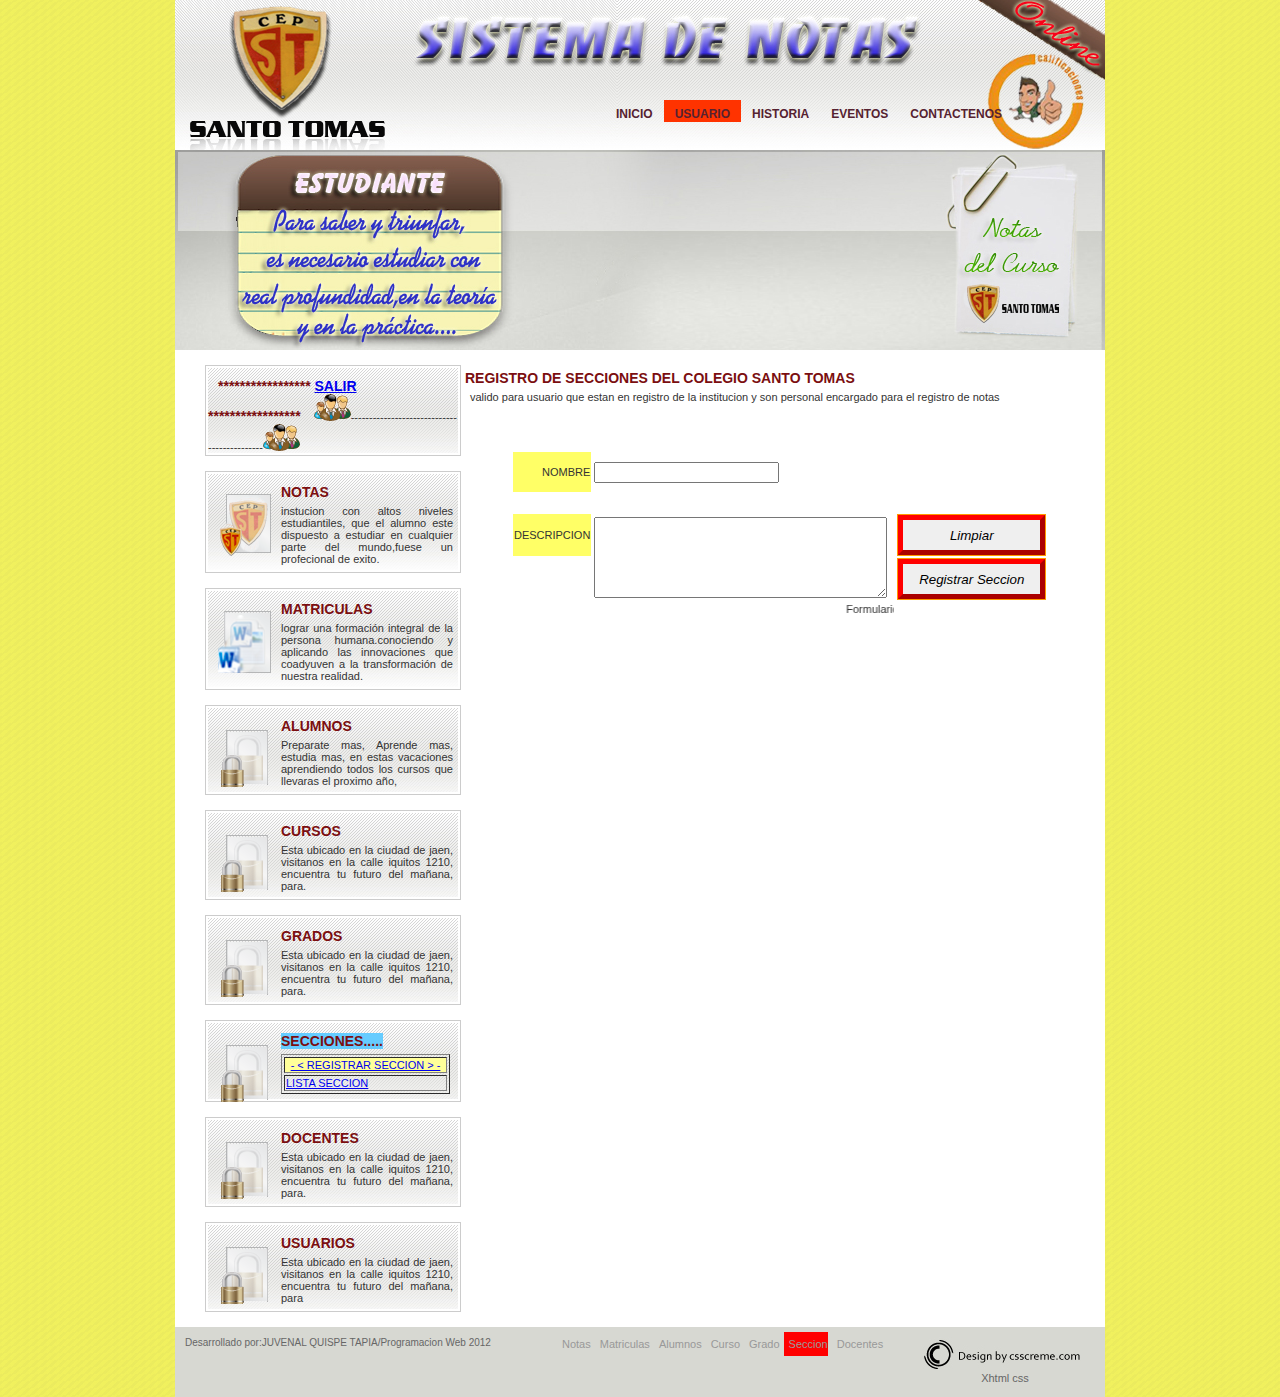
<file: NOTAS/notaseccion.html>
<!DOCTYPE html PUBLIC "-//W3C//DTD XHTML 1.0 Transitional//EN" "http://www.w3.org/TR/xhtml1/DTD/xhtml1-transitional.dtd">
<html xmlns="http://www.w3.org/1999/xhtml">
<head>
<meta http-equiv="Content-Type" content="text/html; charset=utf-8" />
<title>Quartz iStorage</title>
<link rel="stylesheet" type="text/css" href="style.css" />
<script language="JavaScript" type="text/javascript">
function valida_envia(){
	//valido el nombre
	if (!isNaN(document.fvalida.nombre.value)){
		alert("Tiene que escribir su nombre de la Seccion")
		document.fvalida.nombre.focus()
		return false;
	}
	if (!isNaN(document.fvalida.descripcion.value)){
		alert("Tiene que escribir la Descripcion")
		document.fvalida.descripcion.focus()
		return false;
	}
	
	
	//el formulario se envia
	alert("Muchas gracias por Registrar una Seccion");
	document.fvalida.submit();
}
</SCRIPT>

</head>
<body>

<div id="main_content">
		<div id="top_banner">
       	<div>
                    <ul class="menu">
                        <li><a href="index.html" class="nav" >INICIO</a></li>
                        <li><a href="usuario.html" class="nav" style="background-color:#F30">USUARIO</a></li>
                        <li><a href="historia.html" class="nav">HISTORIA</a></li>
                        <li><a href="contactenos.html" class="nav">EVENTOS</a></li>
                        <li><a href="#" class="nav">CONTACTENOS</a></li>
                    </ul>
                </div>	
        </div>
        
       
                <div id="center_banner">
					 	<div id="center_banner_content">
                        <h1>&nbsp;</h1>
                        <h1>&nbsp;</h1>	
						</div>
                        <div id="learn_more"></div>
                </div>
                
                
                
        <div id="page_content">
        	<div id="left_section">
            <div class="left_box_border">
                	<div class="left_box">
                	<span style="color:#7B0E10; font-weight:bold; font-size:14px; padding:10px;">***************** <a href="index.html">SALIR</a> *****************</span>
                    <img src="images/user-icon.png" width="37" height="27" alt="user" title="user"/>--------------------------------------------<img src="images/user-icon.png" width="37" height="27" alt="user" title="user"/></div> 
                </div>
        	  <div class="left_box_border">
              
               	  <div class="left_box">
					<img src="images/pic1.png" width="53" height="62" alt="pic" title="pic" class="pic"/>
                    <div class="title"><a href="notas.php">NOTAS</a></div>
                    <div class="content">instucion con altos niveles estudiantiles, que el alumno este dispuesto a estudiar en cualquier parte del mundo,fuese un profecional de exito.</div>	
                    </div> 
                </div>
                
                <div class="left_box_border">
                	<div class="left_box">
					<img src="images/pic2.png" width="53" height="62" alt="pic" title="pic" class="pic"/>
                    <div class="title"><a href="notamatricula.php" > MATRICULAS</a></div>
                    <div class="content"> lograr una formación integral de la persona humana.conociendo y aplicando las   innovaciones que coadyuven a la   transformación de nuestra realidad.</div>	
                    </div> 
                </div>
                
                <div class="left_box_border">
                	<div class="left_box">
					<img src="images/pic3.png" width="53" height="62" alt="pic" title="pic" class="pic"/>
                    <div class="title"><a href="notaalumno.html" >ALUMNOS</a></div>
                    <div class="content">Preparate mas, Aprende mas, estudia mas, en estas vacaciones aprendiendo todos los cursos que llevaras el proximo año, </div>	
                    </div> 
                    
                </div>
            <div class="left_box_border">
                	<div class="left_box">
					<img src="images/pic3.png" width="53" height="62" alt="pic" title="pic" class="pic"/>
                    <div class="title"><a href="notacurso.php">CURSOS</a></div>
                    <div class="content">Esta ubicado en la ciudad de jaen, visitanos en la calle iquitos 1210, encuentra tu futuro del mañana, para.</div>	
                    </div> 
                    
                </div>
            
            <div class="left_box_border">
                	<div class="left_box">
					<img src="images/pic3.png" width="53" height="62" alt="pic" title="pic" class="pic"/>
                    <div class="title"><a href="notagrado.php">GRADOS</a></div>
                    <div class="content">Esta ubicado en la ciudad de jaen, visitanos en la calle iquitos 1210, encuentra tu futuro del mañana, para.</div>	
                    </div> 
                    
                </div>
            <div class="left_box_border">
                	<div class="left_box">
					<img src="images/pic3.png" width="53" height="62" alt="pic" title="pic" class="pic"/>
                    <div class="title"><a href="notaseccion.html"   style="background-color:#6CF"> SECCIONES..... </a></div>
                    <div class="content"><table width="169" border="1">
  <tr>
    <td align="center" bgcolor="#FFFF99"><a href="notaseccion.html">- &lt; REGISTRAR SECCION &gt; -</a></td>
    </tr>
  <tr>
    <td><a href="listarseccion.php">LISTA SECCION</a></td>
    </tr>
</table></div>	
                    </div> 
                    
                </div>
                <div class="left_box_border">
                	<div class="left_box">
					<img src="images/pic3.png" width="53" height="62" alt="pic" title="pic" class="pic"/>
                    <div class="title"><a href="notadocente.html">DOCENTES</a></div>
                    <div class="content">Esta ubicado en la ciudad de jaen, visitanos en la calle iquitos 1210, encuentra tu futuro del mañana, para.</div>	
                    </div> 
                    
                </div>
                <div class="left_box_border">
                	<div class="left_box">
					<img src="images/pic3.png" width="53" height="62" alt="pic" title="pic" class="pic"/>
                    <div class="title"><a href="notausuario.html">USUARIOS</a></div>
                    <div class="content">Esta ubicado en la ciudad de jaen, visitanos en la calle iquitos 1210, encuentra tu futuro del mañana, para</div>	
                    </div> 
                    
                </div>
            </div>
            
            <div id="right_section">
            	
                <div class="right_box">
               		<div class="title">REGISTRO DE SECCIONES DEL COLEGIO SANTO TOMAS</div>
                    <div class="content">valido para usuario que estan en registro de la institucion y son personal encargado para el registro de notas</div>
                </div>
                <div class="left_box_borde">
                  <form id="form1" name="fvalida" method="post" action="grabaseccion.php">
                <center>
                  <table width="526" border="0">
                    <tr>
                      <td width="126" height="38" align="right" bgcolor="#FFFF66">NOMBRE</td>
                      <td width="157" align="left"><input type="text" name="nombre" id="nombre" /></td>
                      <td width="62" align="right">&nbsp;</td>
                      <td width="13">&nbsp;</td>
                      <td width="146">&nbsp;</td>
                    </tr>
                    <tr>
                      <td height="16" align="right">&nbsp;</td>
                      <td align="left">&nbsp;</td>
                      <td align="right">&nbsp;</td>
                      <td>&nbsp;</td>
                      <td>&nbsp;</td>
                    </tr>
                    <tr>
                      <td height="32" align="right" bgcolor="#FFFF66">DESCRIPCION</td>
                      <td colspan="2" rowspan="2" align="left"><label for="select">
                        <textarea name="descripcion" rows="5" cols="34" id="descripcion"></textarea>
                      </label></td>
                      <td>&nbsp;</td>
                      <td align="center" valign="top" bgcolor="#FF9900"><input type="reset" name="button" id="button" value="Limpiar" /></td>
                    </tr>
                    <tr>
                      <td>&nbsp;</td>
                      <td>&nbsp;</td>
                      <td align="center" valign="top" bgcolor="#FF9900"><input type="button" name="button2" id="button2" value="Registrar Seccion" onclick="valida_envia()" /></td>
                    </tr>
                    <tr>
                      <td colspan="4"><marquee>
                        Formulario de Registro de SECCIONES
                      </marquee></td>
                      <td>&nbsp;</td>
                    </tr>
                  </table>
                  </center>
                  </form>
                </div>
                <div class="right_box"></div>
                
                
                
            </div>

            
        </div>
<div id="footer">
<div id="copyrights">
Desarrollado por:JUVENAL QUISPE TAPIA/Programacion Web 2012
</div>
	<div>
                    <ul class="footer_menu">
                        <li><a href="notas.php" class="nav2">Notas</a></li>
                        <li><a href="notamatricula.php" class="nav2">Matriculas</a></li>
                        <li><a href="notaalumno.html" class="nav2">Alumnos</a></li>
                        <li><a href="notacurso.php" class="nav2">Curso</a></li>
                        <li><a href="notagrado.php" class="nav2">Grado</a></li>
                        <li><a href="notaseccion.html" style="background-color:red" class="nav2">Seccion</a></li>
                        <li><a href="notadocente.html" class="nav2">Docentes</a></li>
                    </ul>
    </div>
<div id="madeby">
<a href="http://www.csscreme.com"><img src="images/csscreme.jpg" width="200" height="35"  border="0" alt="csscreme" title="csscreme"/></a><br />
<a href="http://validator.w3.org/check?uri=referer" title="This site is W3C compliant">Xhtml</a> <a href="http://jigsaw.w3.org/css-validator/validator?uri=www.csscreme.com&amp;usermedium=all" title="This site is coded with validate CSS">css</a> 
</div>
</div>



</div>

</body>
</html>
</file>
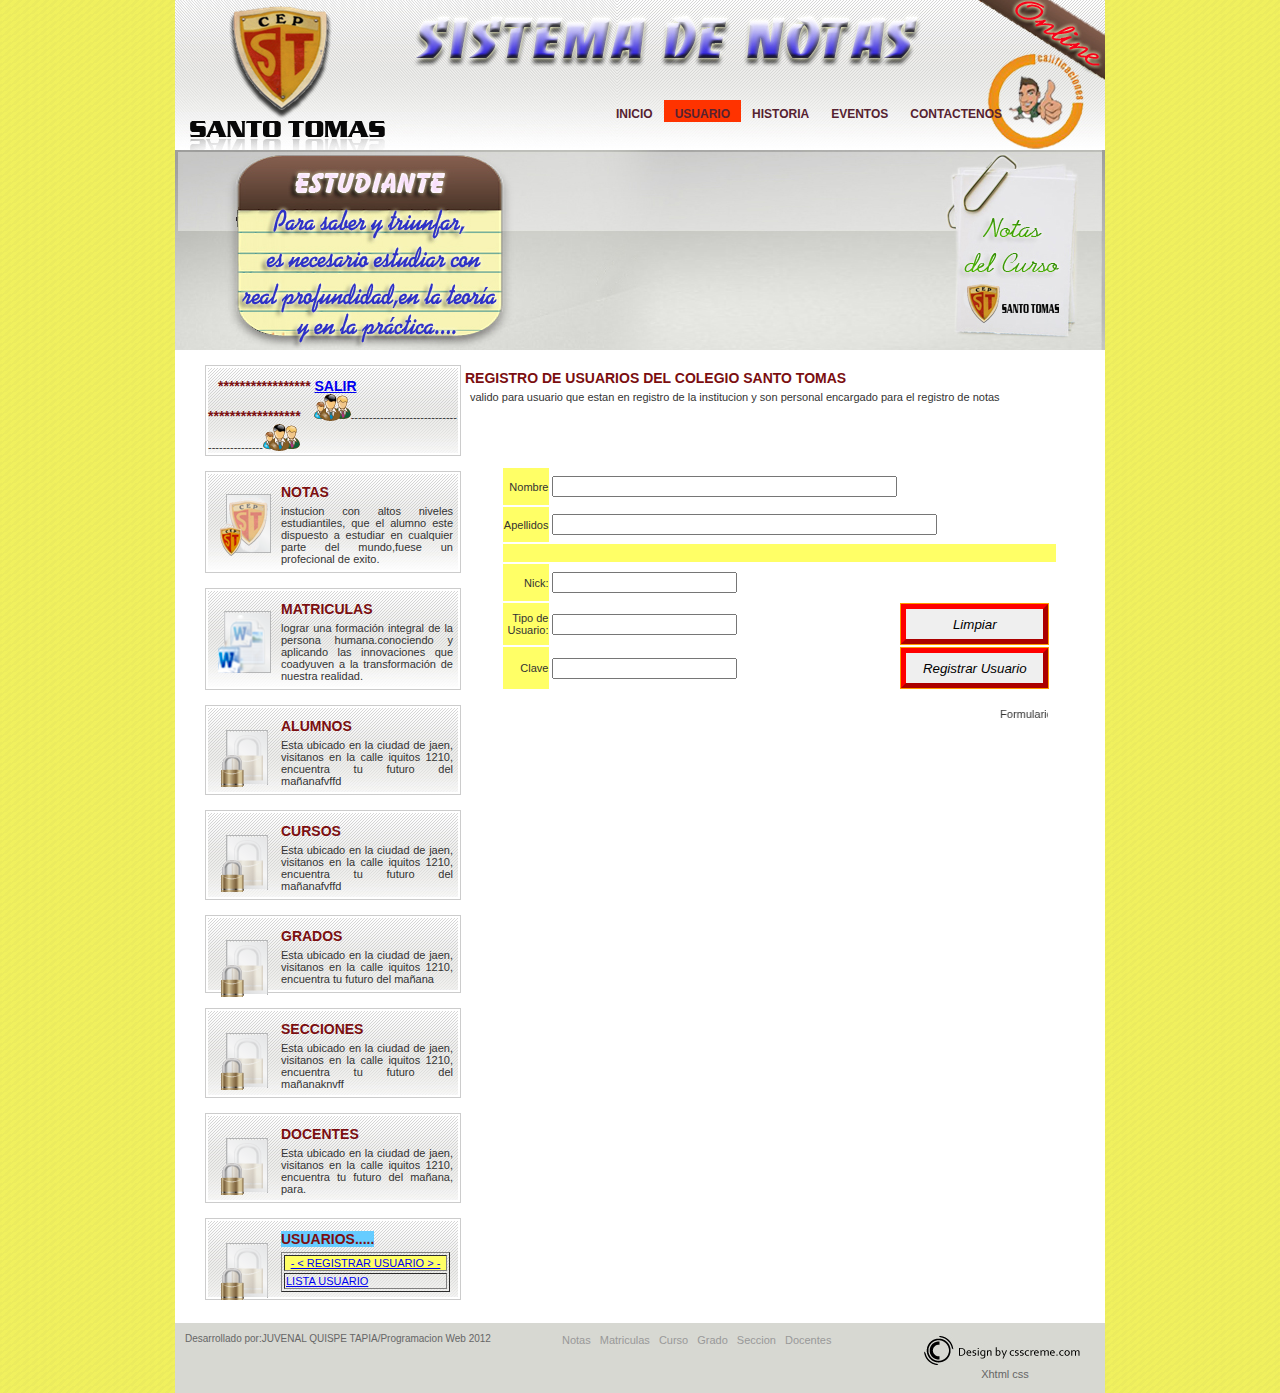
<file: NOTAS/notausuario.html>
<!DOCTYPE html PUBLIC "-//W3C//DTD XHTML 1.0 Transitional//EN" "http://www.w3.org/TR/xhtml1/DTD/xhtml1-transitional.dtd">
<html xmlns="http://www.w3.org/1999/xhtml">
<head>
<meta http-equiv="Content-Type" content="text/html; charset=utf-8" />
<title>Quartz iStorage</title>
<link rel="stylesheet" type="text/css" href="style.css" />
<script language="JavaScript" type="text/javascript">
function valida_envia(){
	//valido el nombre
	if (!isNaN(document.fvalida.nombre.value)){
		alert("Tiene que escribir su nombre del usuario")
		document.fvalida.nombre.focus()
		return false;
	}
	if (!isNaN(document.fvalida.apellidos.value)){
		alert("Tiene que escribir el apellidos del usuario")
		document.fvalida.apellidos.focus()
		return false;
	}
	if (!isNaN(document.fvalida.usuario.value)){
		alert("Tiene que escribir el USUARIO al sistema")
		document.fvalida.usuario.focus()
		return false;
	}
	if (!isNaN(document.fvalida.tipo.value)){
		alert("Tiene que escribir el TIPO de usuario")
		document.fvalida.tipo.focus()
		return false;
	}
	if (document.fvalida.clave.value.length==0){
		alert("Tiene que escribir la CLAVE de acceso")
		document.fvalida.clave.focus()
		return false;
	}
	
	//el formulario se envia
	alert("Muchas gracias por Registrar un Usuario Nuevo");
	document.fvalida.submit();
}
</SCRIPT>
</head>
<body>

<div id="main_content">
		<div id="top_banner">
       	<div>
                    <ul class="menu">
                        <li><a href="index.html" class="nav" >INICIO</a></li>
                        <li><a href="usuario.html" class="nav" style="background-color:#F30">USUARIO</a></li>
                        <li><a href="historia.html" class="nav">HISTORIA</a></li>
                        <li><a href="contactenos.html" class="nav">EVENTOS</a></li>
                        <li><a href="#" class="nav">CONTACTENOS</a></li>
                    </ul>
                </div>	
        </div>
        
       
                <div id="center_banner">
					 	<div id="center_banner_content">
                        <h1>&nbsp;</h1>
                        <h1>&nbsp;</h1>	
						</div>
                        <div id="learn_more"></div>
                </div>
                
                
                
        <div id="page_content">
        	<div id="left_section">
            <div class="left_box_border">
                	<div class="left_box">
                	<span style="color:#7B0E10; font-weight:bold; font-size:14px; padding:10px;">***************** <a href="index.html">SALIR</a> *****************</span>
                    <img src="images/user-icon.png" width="37" height="27" alt="user" title="user"/>--------------------------------------------<img src="images/user-icon.png" width="37" height="27" alt="user" title="user"/></div> 
                </div>
        	  <div class="left_box_border">
               	  <div class="left_box">
					<img src="images/pic1.png" width="53" height="62" alt="pic" title="pic" class="pic"/>
                    <div class="title"><a href="notas.php">NOTAS</a></div>
                    <div class="content">instucion con altos niveles estudiantiles, que el alumno este dispuesto a estudiar en cualquier parte del mundo,fuese un profecional de exito.</div>	
                    </div> 
                </div>
                
                <div class="left_box_border">
                	<div class="left_box">
					<img src="images/pic2.png" width="53" height="62" alt="pic" title="pic" class="pic"/>
                    <div class="title"><a href="notamatricula.php" > MATRICULAS</a></div>
                    <div class="content"> lograr una formación integral de la persona humana.conociendo y aplicando las   innovaciones que coadyuven a la   transformación de nuestra realidad.</div>	
                    </div> 
                </div>
                
                <div class="left_box_border">
                	<div class="left_box">
					<img src="images/pic3.png" width="53" height="62" alt="pic" title="pic" class="pic"/>
                    <div class="title"><a href="notaalumno.html">ALUMNOS </a></div>
                    <div class="content">Esta ubicado en la ciudad de jaen, visitanos en la calle iquitos 1210, encuentra tu futuro del mañanafvffd</div>	
                    </div> 
                    
                </div>
            <div class="left_box_border">
                	<div class="left_box">
					<img src="images/pic3.png" width="53" height="62" alt="pic" title="pic" class="pic"/>
                    <div class="title"><a href="notacurso.php">CURSOS</a></div>
                    <div class="content">Esta ubicado en la ciudad de jaen, visitanos en la calle iquitos 1210, encuentra tu futuro del mañanafvffd</div>	
                    </div> 
                    
                </div>
            
            <div class="left_box_border">
                	<div class="left_box">
					<img src="images/pic3.png" width="53" height="62" alt="pic" title="pic" class="pic"/>
                    <div class="title"><a href="notagrado.php">GRADOS</a></div>
                    <div class="content">Esta ubicado en la ciudad de jaen, visitanos en la calle iquitos 1210, encuentra tu futuro del mañana</div>	
                    </div> 
                    
                </div>
            <div class="left_box_border">
                	<div class="left_box">
					<img src="images/pic3.png" width="53" height="62" alt="pic" title="pic" class="pic"/>
                    <div class="title"><a href="notaseccion.html"> SECCIONES</a></div>
                    <div class="content">Esta ubicado en la ciudad de jaen, visitanos en la calle iquitos 1210, encuentra tu futuro del mañanaknvff</div>	
                    </div> 
                    
                </div>
                <div class="left_box_border">
                	<div class="left_box">
					<img src="images/pic3.png" width="53" height="62" alt="pic" title="pic" class="pic"/>
                    <div class="title"><a href="notadocente.html">DOCENTES</a></div>
                    <div class="content">Esta ubicado en la ciudad de jaen, visitanos en la calle iquitos 1210, encuentra tu futuro del mañana, para.</div>	
                    </div> 
                    
                </div>
                <div class="left_box_border">
                	<div class="left_box">
					<img src="images/pic3.png" width="53" height="62" alt="pic" title="pic" class="pic"/>
                    <div class="title"><a href="notausuario.html"  style="background-color:#6CF">USUARIOS.....</a></div>
                    <div class="content">
                      <table width="169" border="1">
                        <tr>
                          <td align="center" bgcolor="#FFFF66"><a href="notausuario.html">- &lt; REGISTRAR USUARIO &gt; -</a></td>
                        </tr>
                        <tr>
                          <td><a href="listarusuario.php">LISTA USUARIO</a></td>
                        </tr>
                      </table>
                    </div>	
                    </div> 
                    
                </div>
            </div>
            
            <div id="right_section">
            	
                <div class="right_box">
               		<div class="title">REGISTRO DE USUARIOS DEL COLEGIO SANTO TOMAS</div>
                    <div class="content">valido para usuario que estan en registro de la institucion y son personal encargado para el registro de notas</div>
                </div>
                <div class="left_box_borde">
                <form id="form1" name="fvalida" method="post" action="grabausuario.php">
                <center>
                  <table width="526" border="0">
                    <tr>
                      <td width="126">&nbsp;</td>
                      <td width="144">&nbsp;</td>
                      <td width="64">&nbsp;</td>
                      <td width="144">&nbsp;</td>
                      <td width="8">&nbsp;</td>
                    </tr>
                    <tr>
                      <td height="35" align="right" bgcolor="#FFFF66">Nombre</td>
                      <td colspan="2" align="left">
                       
                        <input type="text" name="nombre" size="40" id="nombre" />
                      </td>
                      <td>&nbsp;</td>
                      <td>&nbsp;</td>
                    </tr>
                    <tr>
                      <td height="33" align="right" bgcolor="#FFFF66">Apellidos</td>
                      <td colspan="3" align="left"><input type="text" size="45" name="apellidos" id="apellidos" /></td>
                      <td>&nbsp;</td>
                    </tr>
                    <tr>
                      <td height="16" colspan="5" align="right" bgcolor="#FFFF66"><label for="select"></label></td>
                    </tr>
                    <tr>
                      <td height="35" align="right" bgcolor="#FFFF66">Nick:</td>
                      <td align="left"><input type="text" name="usuario" id="usuario" /></td>
                      <td align="right">&nbsp;</td>
                      <td>&nbsp;</td>
                      <td>&nbsp;</td>
                    </tr>
                    <tr>
                      <td height="30" align="right" bgcolor="#FFFF66">Tipo de Usuario:</td>
                      <td colspan="2" align="left"><input type="text" name="tipo" id="tipo" /></td>
                      <td align="center" bgcolor="#FF9900"><input type="reset" name="button" id="button" value="Limpiar" /></td>
                      <td>&nbsp;</td>
                    </tr>
                    <tr>
                      <td height="34" align="right" bgcolor="#FFFF66">Clave</td>
                      <td align="left"><input type="password" name="clave" id="clave" /></td>
                      <td align="right">&nbsp;</td>
                      <td align="center" bgcolor="#FF9900"><input type="button"  value="Registrar Usuario" id="button" onclick="valida_envia()" /></td>
                      <td>&nbsp;</td>
                    </tr>
                    <tr>
                      <td>&nbsp;</td>
                      <td>&nbsp;</td>
                      <td>&nbsp;</td>
                      <td>&nbsp;</td>
                      <td>&nbsp;</td>
                    </tr>
                    <tr>
                      <td colspan="4"><marquee>
                      Formulario de Registro de USUARIOS
                      </marquee></td>
                      <td>&nbsp;</td>
                    </tr>
                  </table>
                  </center>
                  </form>
              </div>
                <div class="right_box"></div>
                
                
                
            </div>

            
        </div>
<div id="footer">
<div id="copyrights">
Desarrollado por:JUVENAL QUISPE TAPIA/Programacion Web 2012
</div>
	<div>
                    <ul class="footer_menu">
                        <li><a href="notas.php" class="nav2">Notas</a></li>
                        <li><a href="notamatricula.php" class="nav2">Matriculas</a></li>
                        <li><a href="notaalumno.html" style=">Alumnos</a></li>
                        <li><a href="notacurso.php" class="nav2">Curso</a></li>
                        <li><a href="notagrado.php" class="nav2">Grado</a></li>
                        <li><a href="notaseccion.html" class="nav2">Seccion</a></li>
                        <li><a href="notadocente.html" class="nav2">Docentes</a></li>
                    </ul>
    </div>
<div id="madeby">
<a href="http://www.csscreme.com"><img src="images/csscreme.jpg" width="200" height="35"  border="0" alt="csscreme" title="csscreme"/></a><br />
<a href="http://validator.w3.org/check?uri=referer" title="This site is W3C compliant">Xhtml</a> <a href="http://jigsaw.w3.org/css-validator/validator?uri=www.csscreme.com&amp;usermedium=all" title="This site is coded with validate CSS">css</a> 
</div>
</div>



</div>

</body>
</html>
</file>
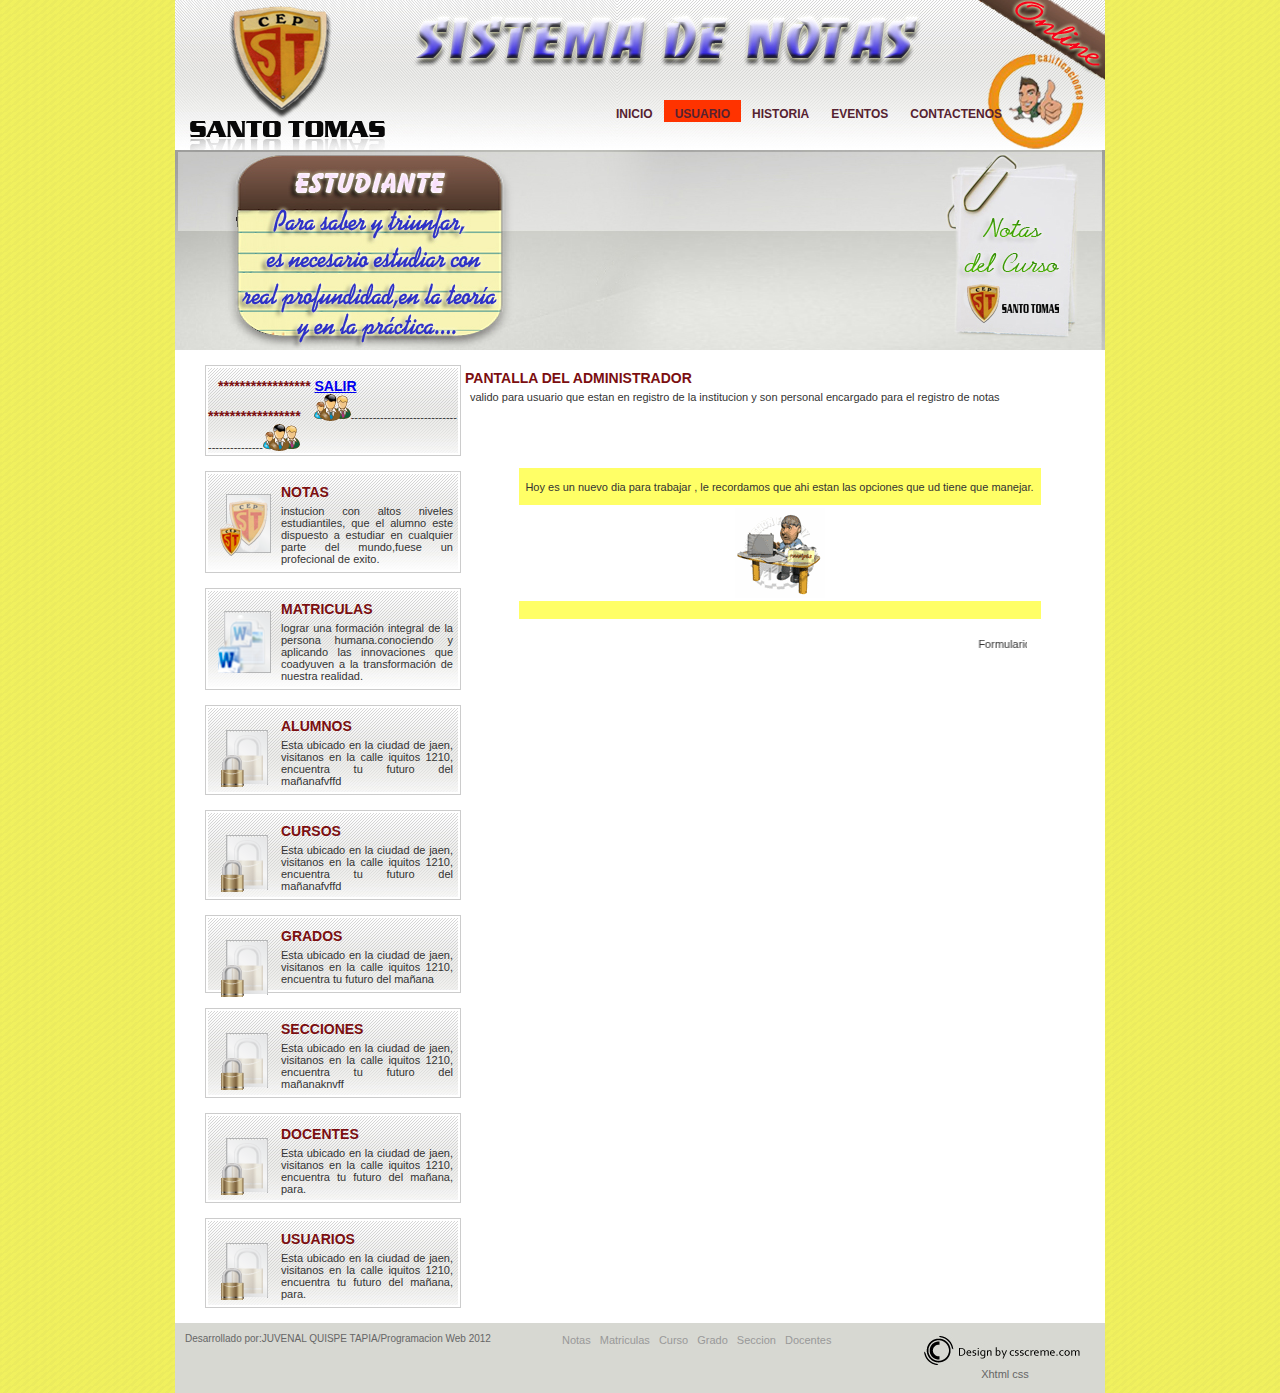
<file: NOTAS/pantADM.html>
<!DOCTYPE html PUBLIC "-//W3C//DTD XHTML 1.0 Transitional//EN" "http://www.w3.org/TR/xhtml1/DTD/xhtml1-transitional.dtd">
<html xmlns="http://www.w3.org/1999/xhtml">
<head>
<meta http-equiv="Content-Type" content="text/html; charset=utf-8" />
<title>Quartz iStorage</title>
<link rel="stylesheet" type="text/css" href="style.css" />
</head>
<body>

<div id="main_content">
		<div id="top_banner">
       	<div>
                    <ul class="menu">
                        <li><a href="index.html" class="nav" >INICIO</a></li>
                        <li><a href="usuario.html" class="nav" style="background-color:#F30">USUARIO</a></li>
                        <li><a href="historia.html" class="nav">HISTORIA</a></li>
                        <li><a href="contactenos.html" class="nav">EVENTOS</a></li>
                        <li><a href="#" class="nav">CONTACTENOS</a></li>
                    </ul>
                </div>	
        </div>
        
       
                <div id="center_banner">
					 	<div id="center_banner_content">
                        <h1>&nbsp;</h1>
                        <h1>&nbsp;</h1>	
						</div>
                        <div id="learn_more"></div>
                </div>
                
                
                
        <div id="page_content">
        	<div id="left_section">
            <div class="left_box_border">
                	<div class="left_box">
                	<span style="color:#7B0E10; font-weight:bold; font-size:14px; padding:10px;">***************** <a href="index.html">SALIR</a> *****************</span>
                    <img src="images/user-icon.png" width="37" height="27" alt="user" title="user"/>--------------------------------------------<img src="images/user-icon.png" width="37" height="27" alt="user" title="user"/></div> 
                </div>
        	  <div class="left_box_border">
               	  <div class="left_box">
					<img src="images/pic1.png" width="53" height="62" alt="pic" title="pic" class="pic"/>
                    <div class="title"><a href="notas.php">NOTAS</a></div>
                    <div class="content">instucion con altos niveles estudiantiles, que el alumno este dispuesto a estudiar en cualquier parte del mundo,fuese un profecional de exito.</div>	
                    </div> 
                </div>
                
                <div class="left_box_border">
                	<div class="left_box">
					<img src="images/pic2.png" width="53" height="62" alt="pic" title="pic" class="pic"/>
                    <div class="title"><a href="notamatricula.php" > MATRICULAS</a></div>
                    <div class="content"> lograr una formación integral de la persona humana.conociendo y aplicando las   innovaciones que coadyuven a la   transformación de nuestra realidad.</div>	
                    </div> 
                </div>
                
                <div class="left_box_border">
                	<div class="left_box">
					<img src="images/pic3.png" width="53" height="62" alt="pic" title="pic" class="pic"/>
                    <div class="title"><a href="notaalumno.html">ALUMNOS </a></div>
                    <div class="content">Esta ubicado en la ciudad de jaen, visitanos en la calle iquitos 1210, encuentra tu futuro del mañanafvffd</div>	
                    </div> 
                    
                </div>
            <div class="left_box_border">
                	<div class="left_box">
					<img src="images/pic3.png" width="53" height="62" alt="pic" title="pic" class="pic"/>
                    <div class="title"><a href="notacurso.php">CURSOS</a></div>
                    <div class="content">Esta ubicado en la ciudad de jaen, visitanos en la calle iquitos 1210, encuentra tu futuro del mañanafvffd</div>	
                    </div> 
                    
                </div>
            
            <div class="left_box_border">
                	<div class="left_box">
					<img src="images/pic3.png" width="53" height="62" alt="pic" title="pic" class="pic"/>
                    <div class="title"><a href="notagrado.php">GRADOS</a></div>
                    <div class="content">Esta ubicado en la ciudad de jaen, visitanos en la calle iquitos 1210, encuentra tu futuro del mañana</div>	
                    </div> 
                    
                </div>
            <div class="left_box_border">
                	<div class="left_box">
					<img src="images/pic3.png" width="53" height="62" alt="pic" title="pic" class="pic"/>
                    <div class="title"><a href="notaseccion.html"> SECCIONES</a></div>
                    <div class="content">Esta ubicado en la ciudad de jaen, visitanos en la calle iquitos 1210, encuentra tu futuro del mañanaknvff</div>	
                    </div> 
                    
                </div>
                <div class="left_box_border">
                	<div class="left_box">
					<img src="images/pic3.png" width="53" height="62" alt="pic" title="pic" class="pic"/>
                    <div class="title"><a href="notadocente.html">DOCENTES</a></div>
                    <div class="content">Esta ubicado en la ciudad de jaen, visitanos en la calle iquitos 1210, encuentra tu futuro del mañana, para.</div>	
                    </div> 
                    
                </div>
                <div class="left_box_border">
                	<div class="left_box">
					<img src="images/pic3.png" width="53" height="62" alt="pic" title="pic" class="pic"/>
                    <div class="title"><a href="notausuario.html">USUARIOS</a></div>
                    <div class="content">
                      Esta ubicado en la ciudad de jaen, visitanos en la calle iquitos 1210, encuentra tu futuro del mañana, para.
                    </div>	
                    </div> 
                    
                </div>
            </div>
            
            <div id="right_section">
            	
                <div class="right_box">
               		<div class="title">PANTALLA DEL ADMINISTRADOR </div>
                    <div class="content">valido para usuario que estan en registro de la institucion y son personal encargado para el registro de notas</div>
                </div>
                <div class="left_box_borde">
                <form id="form1" name="form1" method="post" action="">
                <center>
                  <table width="526" border="0">
                    <tr>
                      <td width="126">&nbsp;</td>
                      <td width="144">&nbsp;</td>
                      <td width="64">&nbsp;</td>
                      <td width="144">&nbsp;</td>
                      <td width="8">&nbsp;</td>
                    </tr>
                    <tr>
                      <td height="35" colspan="5" align="center" bgcolor="#FFFF66">Hoy es un nuevo dia para trabajar , le recordamos que ahi estan las opciones que ud tiene que manejar.</td>
                    </tr>
                    <tr>
                      <td height="33" colspan="5" align="center" ><img src="images/sorting.gif" /></td>
                    </tr>
                    <tr>
                      <td height="16" colspan="5" align="right" bgcolor="#FFFF66"><label for="select"></label></td>
                    </tr>
                    <tr>
                      <td>&nbsp;</td>
                      <td>&nbsp;</td>
                      <td>&nbsp;</td>
                      <td>&nbsp;</td>
                      <td>&nbsp;</td>
                    </tr>
                    <tr>
                      <td colspan="4"><marquee>
                        Formulario  del admistrador
                      </marquee></td>
                      <td>&nbsp;</td>
                    </tr>
                  </table>
                  </center>
                  </form>
              </div>
                <div class="right_box"></div>
                
                
                
            </div>

            
        </div>
<div id="footer">
<div id="copyrights">
Desarrollado por:JUVENAL QUISPE TAPIA/Programacion Web 2012
</div>
	<div>
                    <ul class="footer_menu">
                        <li><a href="notas.php" class="nav2">Notas</a></li>
                        <li><a href="notamatricula.php" class="nav2">Matriculas</a></li>
                        <li><a href="notaalumno.html" style=">Alumnos</a></li>
                        <li><a href="notacurso.php" class="nav2">Curso</a></li>
                        <li><a href="notagrado.php" class="nav2">Grado</a></li>
                        <li><a href="notaseccion.html" class="nav2">Seccion</a></li>
                        <li><a href="notadocente.html" class="nav2">Docentes</a></li>
                    </ul>
    </div>
<div id="madeby">
<a href="http://www.csscreme.com"><img src="images/csscreme.jpg" width="200" height="35"  border="0" alt="csscreme" title="csscreme"/></a><br />
<a href="http://validator.w3.org/check?uri=referer" title="This site is W3C compliant">Xhtml</a> <a href="http://jigsaw.w3.org/css-validator/validator?uri=www.csscreme.com&amp;usermedium=all" title="This site is coded with validate CSS">css</a> 
</div>
</div>



</div>

</body>
</html>
</file>
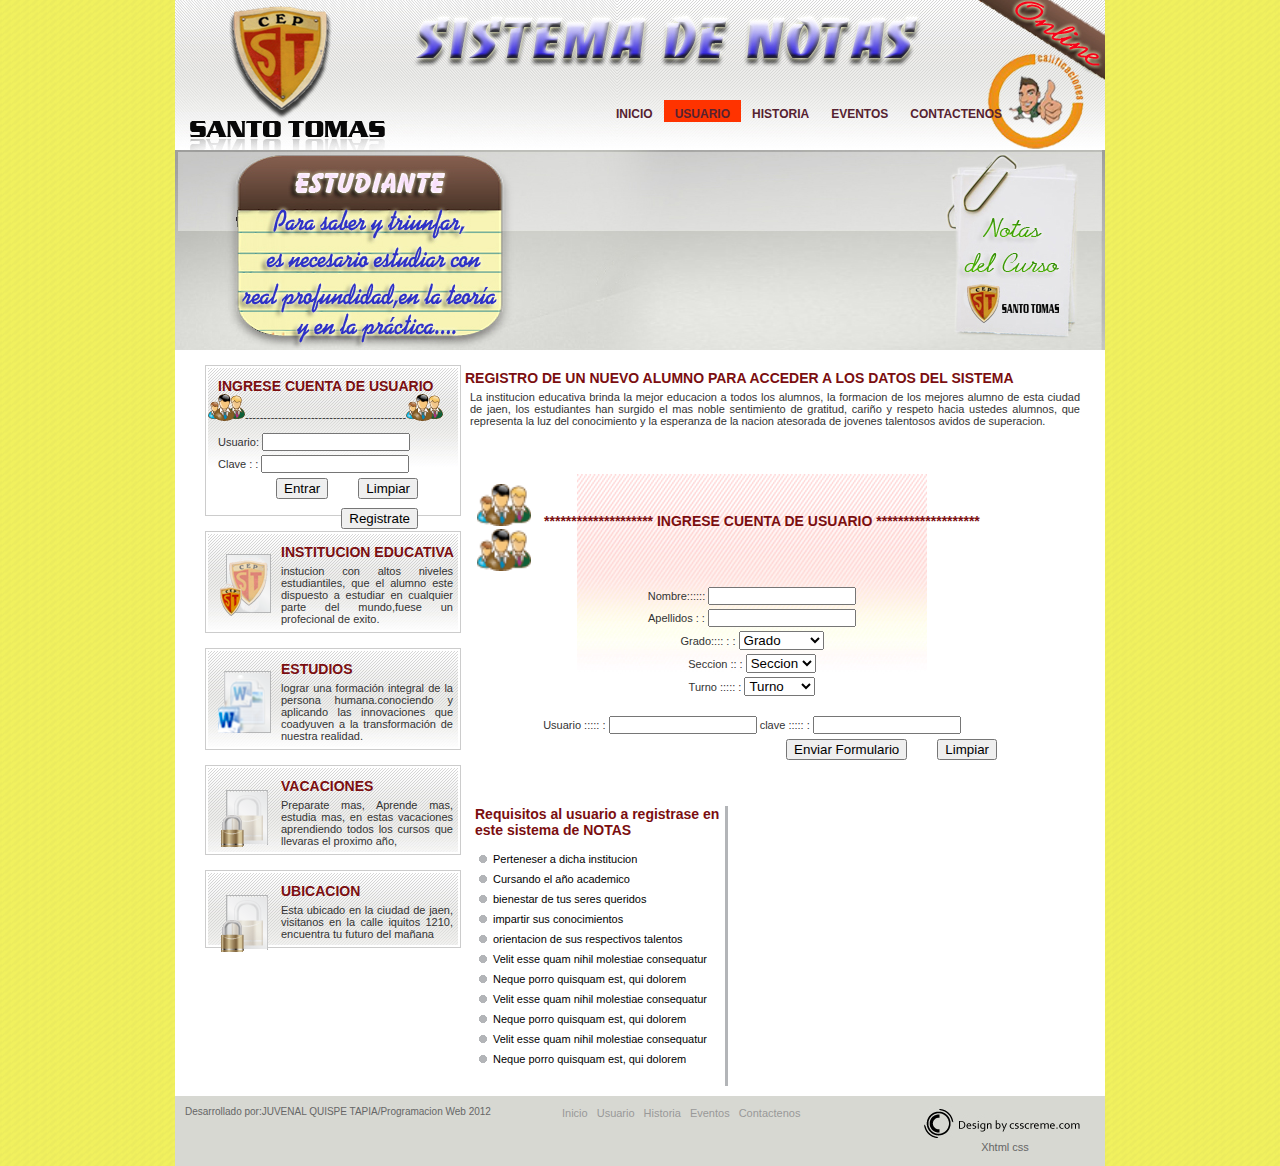
<file: NOTAS/usuario - copia.html>
<!DOCTYPE html PUBLIC "-//W3C//DTD XHTML 1.0 Transitional//EN" "http://www.w3.org/TR/xhtml1/DTD/xhtml1-transitional.dtd">
<html xmlns="http://www.w3.org/1999/xhtml">
<head>
<meta http-equiv="Content-Type" content="text/html; charset=utf-8" />
<title>Quartz iStorage</title>
<link rel="stylesheet" type="text/css" href="style.css" />
</head>
<body>

<div id="main_content">
		<div id="top_banner">
       	<div>
                    <ul class="menu">
                        <li><a href="index.html" class="nav" >INICIO</a></li>
                        <li><a href="usuario.html" class="nav" style="background-color:#F30">USUARIO</a></li>
                        <li><a href="historia.html" class="nav">HISTORIA</a></li>
                        <li><a href="contactenos.html" class="nav">EVENTOS</a></li>
                        <li><a href="#" class="nav">CONTACTENOS</a></li>
                    </ul>
                </div>	
        </div>
        
       
                <div id="center_banner">
					 	<div id="center_banner_content">
                        <h1>&nbsp;</h1>
                        <h1>&nbsp;</h1>	
						</div>
                        <div id="learn_more"></div>
                </div>
                
                
                
        <div id="page_content">
        	<div id="left_section">
            	<div class="left_box_border">
                	<div class="left_box">
                	<span style="color:#7B0E10; font-weight:bold; font-size:14px; padding:10px;">INGRESE CUENTA DE USUARIO</span>
                    <img src="images/user-icon.png" width="37" height="27" alt="user" title="user"/>--------------------------------------------<img src="images/user-icon.png" width="37" height="27" alt="user" title="user"/>
                    	<div id="login">
                        <label>Usuario:</label>
		      			 <input type="text" name="user" class="input" />
		       			<div class="clear">
		       			  
		       			</div>
		       			<label>Clave : :</label>
		      		 	<input type="password" name="pass"  class="input"/>
                         <input type="reset" name="submit" value="Limpiar" class="submit"/>
                         <input type="submit" name="submit" value="Entrar" class="submit"/>
                      
		       		
		       			<div class="clear"></div>
                       <input type="submit" name="submit" value="Registrate" class="submit"/>
                        </div>
                    </div> 
                </div>
            
                <div class="left_box_border">
                	<div class="left_box">
					<img src="images/pic1.png" width="53" height="62" alt="pic" title="pic" class="pic"/>
                    <div class="title"><a href="index.html">INSTITUCION EDUCATIVA</a></div>
                    <div class="content">instucion con altos niveles estudiantiles, que el alumno este dispuesto a estudiar en cualquier parte del mundo,fuese un profecional de exito.</div>	
                    </div> 
                </div>
                
                <div class="left_box_border">
                	<div class="left_box">
					<img src="images/pic2.png" width="53" height="62" alt="pic" title="pic" class="pic"/>
                    <div class="title"><a href="estudios.html">ESTUDIOS</a></div>
                    <div class="content"> lograr una formación integral de la persona humana.conociendo y aplicando las   innovaciones que coadyuven a la   transformación de nuestra realidad.</div>	
                    </div> 
                </div>
                
                <div class="left_box_border">
                	<div class="left_box">
					<img src="images/pic3.png" width="53" height="62" alt="pic" title="pic" class="pic"/>
                    <div class="title"><a href="vacaciones.html">VACACIONES</a></div>
                    <div class="content">Preparate mas, Aprende mas, estudia mas, en estas vacaciones aprendiendo todos los cursos que llevaras el proximo año, </div>	
                    </div> 
                    
                </div>
            <div class="left_box_border">
                	<div class="left_box">
					<img src="images/pic3.png" width="53" height="62" alt="pic" title="pic" class="pic"/>
                    <div class="title"><a href="ubicacion.html">UBICACION</a></div>
                    <div class="content">Esta ubicado en la ciudad de jaen, visitanos en la calle iquitos 1210, encuentra tu futuro del mañana</div>	
                    </div> 
                    
                </div>
            
            
            
            </div>
            
            <div id="right_section">
            	
                <div class="right_box">
               		<div class="title"> REGISTRO DE UN NUEVO ALUMNO PARA ACCEDER A LOS DATOS DEL SISTEMA</div>
                    <div class="content">La institucion educativa brinda la mejor educacion a todos los alumnos, la formacion de los mejores alumno de esta ciudad de jaen, los estudiantes han surgido el mas noble sentimiento de gratitud, cariño y respeto hacia ustedes alumnos, que representa la luz del conocimiento y la esperanza de la nacion atesorada de jovenes talentosos avidos de superacion.</div>
                </div>
                <div class="left_box_borde">
                  <div class="left_boformulario"><img src="images/user-icon.png" width="54" height="42" alt="user" title="user"/> <span style="color:#7B0E10; font-weight:bold; font-size:14px; padding:10px;">******************** INGRESE CUENTA DE USUARIO *******************</span><img src="images/user-icon.png" width="54" height="42" alt="user" title="user"/>
                  
                    <div id="login2">
                    <div class="clear"></div>
                    <div class="clear"></div>
                    <div class="clear"></div>
                    <div class="clear"></div>
                    <center>
                    
                      <label>Nombre::::::</label>
                      <input type="text" name="user2" class="input" />
                      <div class="clear"></div>
                      <label>Apellidos : :</label>
                      <input type="text" name="pass2"  class="input"/>
                      <div class="clear"></div>
                      <label>Grado:::: : :</label>
                      <select name="select" id="select">
			          <option>Grado</option>
			          <option>1er Grado</option>
			          <option>2do Grado</option>
			          <option>3ro Grado</option>
			          <option>4to Grado</option>
			          <option>5to Grado</option>
			          <option>6to Grado</option>
                  </select>
                      <div class="clear"></div>
                      <label>Seccion :: :</label>
                      <select name="select2" id="select2">
			        <option>Seccion</option>
			        <option>A</option>
			        <option>B</option>
			        <option>C</option>
			        <option>D</option>
			        <option>E</option>
			        <option>F</option>
		          </select>
                      <div class="clear"></div>
                      <label>Turno ::::: :</label>
                      <select name="select3" id="select3">
			        <option>Turno</option>
			        <option>Mañana</option>
			        <option>Tarde</option>
			        
		          </select>
                  
                      <div class="clear"></div>
                      <div class="clear"></div>
                      <div class="clear"></div>
                      <div class="clear"></div>
                      <div class="clear"></div>
                      <label>Usuario ::::: :</label>
                      <input type="text" name="pass2"  class="input"/>
                      <label>clave ::::: :</label>
                      <input type="password" name="pass2"  class="input"/>
                      </center>
                      <input type="reset" name="submit2" value="Limpiar" class="submit"/>
                      <input type="submit" name="submit2" value="Enviar Formulario" class="submit"/>
                      <div class="clear"></div>
                    </div>
                  </div>
                </div>
                <div class="right_box">
                  <div id="right_box_1">
                    <div class="title">Requisitos al usuario a registrase en este sistema de NOTAS</div>
                    <ul class="services">
                      <li><a href="#" class="nav_services">Perteneser a dicha institucion</a> </li>
                      <li><a href="#" class="nav_services">Cursando el año academico</a></li>
                      <li><a href="#" class="nav_services">bienestar de tus seres queridos</a></li>
                      <li><a href="#" class="nav_services">impartir sus conocimientos</a></li>
                      <li><a href="#" class="nav_services">orientacion de sus respectivos talentos</a></li>
                      <li><a href="#" class="nav_services">Velit esse quam nihil molestiae consequatur</a></li>
                      <li><a href="#" class="nav_services">Neque porro quisquam est, qui dolorem </a></li>
                      <li><a href="#" class="nav_services">Velit esse quam nihil molestiae consequatur</a></li>
                      <li><a href="#" class="nav_services">Neque porro quisquam est, qui dolorem </a></li>
                      <li><a href="#" class="nav_services">Velit esse quam nihil molestiae consequatur</a></li>
                      <li><a href="#" class="nav_services">Neque porro quisquam est, qui dolorem </a></li>
                    </ul>
                  </div>
                </div>
                
                
                
            </div>

            
        </div>
<div id="footer">
<div id="copyrights">
Desarrollado por:JUVENAL QUISPE TAPIA/Programacion Web 2012
</div>
	<div>
                    <ul class="footer_menu">
                        <li><a href="inicio.html" class="nav2">Inicio</a></li>
                        <li><a href="usuario.html" class="nav2">Usuario</a></li>
                        <li><a href="hisoria.html" class="nav2">Historia</a></li>
                        <li><a href="eventos.html" class="nav2">Eventos</a></li>
                        <li><a href="contactenos" class="nav2">Contactenos</a></li>
                    </ul>
    </div>
<div id="madeby">
<a href="http://www.csscreme.com"><img src="images/csscreme.jpg" width="200" height="35"  border="0" alt="csscreme" title="csscreme"/></a><br />
<a href="http://validator.w3.org/check?uri=referer" title="This site is W3C compliant">Xhtml</a> <a href="http://jigsaw.w3.org/css-validator/validator?uri=www.csscreme.com&amp;usermedium=all" title="This site is coded with validate CSS">css</a> 
</div>
</div>



</div>

</body>
</html>
</file>
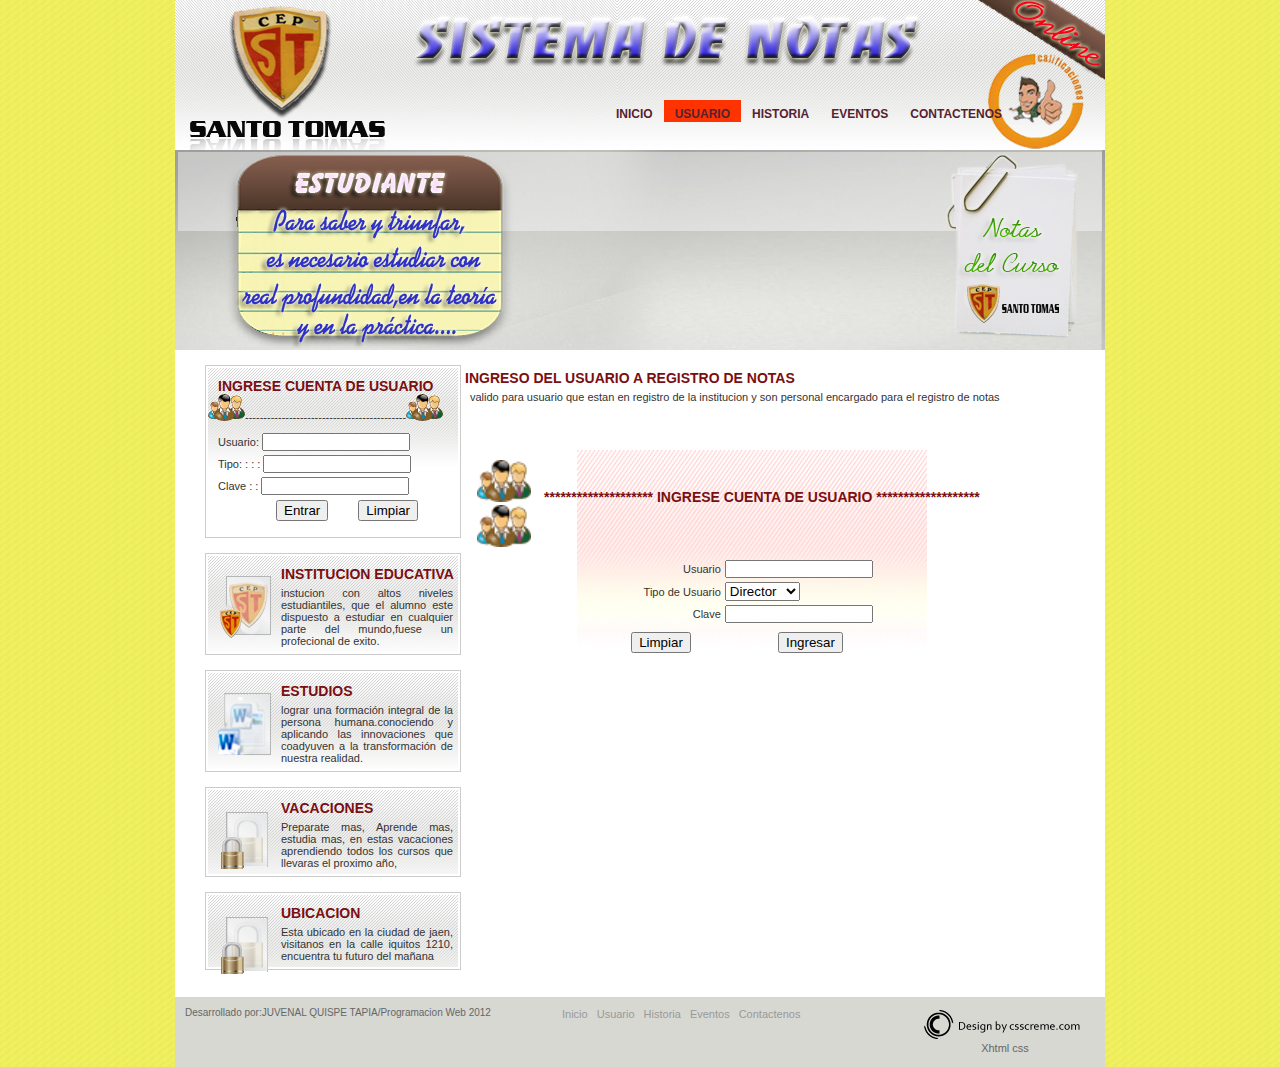
<file: NOTAS/usuario.html>
<!DOCTYPE html PUBLIC "-//W3C//DTD XHTML 1.0 Transitional//EN" "http://www.w3.org/TR/xhtml1/DTD/xhtml1-transitional.dtd">
<html xmlns="http://www.w3.org/1999/xhtml">
<head>
<meta http-equiv="Content-Type" content="text/html; charset=utf-8" />
<title>Quartz iStorage</title>
<link rel="stylesheet" type="text/css" href="style.css" />
</head>
<body>

<div id="main_content">
		<div id="top_banner">
       	<div>
                    <ul class="menu">
                        <li><a href="index.html" class="nav" >INICIO</a></li>
                        <li><a href="usuario.html" class="nav" style="background-color:#F30">USUARIO</a></li>
                        <li><a href="historia.html" class="nav">HISTORIA</a></li>
                        <li><a href="contactenos.html" class="nav">EVENTOS</a></li>
                        <li><a href="#" class="nav">CONTACTENOS</a></li>
                    </ul>
                </div>	
        </div>
        
       
                <div id="center_banner">
					 	<div id="center_banner_content">
                        <h1>&nbsp;</h1>
                        <h1>&nbsp;</h1>	
						</div>
                        <div id="learn_more"></div>
                </div>
                
                
                
        <div id="page_content">
        	<div id="left_section">
            	<div class="left_box_border">
                	<div class="left_box">
                	<span style="color:#7B0E10; font-weight:bold; font-size:14px; padding:10px;">INGRESE CUENTA DE USUARIO</span>
                    <img src="images/user-icon.png" width="37" height="27" alt="user" title="user"/>--------------------------------------------<img src="images/user-icon.png" width="37" height="27" alt="user" title="user"/>
                    	<div id="login">
                        <form id="form1" name="form1" method="post" action="login.php">
                        <label>Usuario:</label>
		      			 <input type="text" name="usuario"  id="usuario" class="input" />
		       			<div class="clear">
		       			  
		       			</div>
		       			<label>Tipo: : : :</label>
		      		 	<input type="text" name="tipo" id="tipo" class="input"/>
                        <div class="clear">
		       			  
		       			</div>
                        <label>Clave : :</label>
		      		 	<input type="password" name="clave" id="clave" class="input"/>
                        
                         <input type="reset" name="submit" value="Limpiar" class="submit"/>
                         <input type="submit" name="submit" value="Entrar" class="submit"/>
                      
		       		
		       			<div class="clear"></div>
                        
                        </form>
                        </div>
                    </div> 
                </div>
            
                <div class="left_box_border">
                	<div class="left_box">
					<img src="images/pic1.png" width="53" height="62" alt="pic" title="pic" class="pic"/>
                    <div class="title"><a href="index.html">INSTITUCION EDUCATIVA</a></div>
                    <div class="content">instucion con altos niveles estudiantiles, que el alumno este dispuesto a estudiar en cualquier parte del mundo,fuese un profecional de exito.</div>	
                    </div> 
                </div>
                
                <div class="left_box_border">
                	<div class="left_box">
					<img src="images/pic2.png" width="53" height="62" alt="pic" title="pic" class="pic"/>
                    <div class="title"><a href="estudios.html">ESTUDIOS</a></div>
                    <div class="content"> lograr una formación integral de la persona humana.conociendo y aplicando las   innovaciones que coadyuven a la   transformación de nuestra realidad.</div>	
                    </div> 
                </div>
                
                <div class="left_box_border">
                	<div class="left_box">
					<img src="images/pic3.png" width="53" height="62" alt="pic" title="pic" class="pic"/>
                    <div class="title"><a href="vacaciones.html">VACACIONES</a></div>
                    <div class="content">Preparate mas, Aprende mas, estudia mas, en estas vacaciones aprendiendo todos los cursos que llevaras el proximo año, </div>	
                    </div> 
                    
                </div>
            <div class="left_box_border">
                	<div class="left_box">
					<img src="images/pic3.png" width="53" height="62" alt="pic" title="pic" class="pic"/>
                    <div class="title"><a href="ubicacion.html">UBICACION</a></div>
                    <div class="content">Esta ubicado en la ciudad de jaen, visitanos en la calle iquitos 1210, encuentra tu futuro del mañana</div>	
                    </div> 
                    
                </div>
            
            
            
            </div>
            
            <div id="right_section">
            	
                <div class="right_box">
               		<div class="title">INGRESO DEL USUARIO A REGISTRO DE NOTAS </div>
                    <div class="content">valido para usuario que estan en registro de la institucion y son personal encargado para el registro de notas</div>
                </div>
                <div class="left_box_borde">
                  <div class="left_boformulario"><img src="images/user-icon.png" width="54" height="42" alt="user" title="user"/> <span style="color:#7B0E10; font-weight:bold; font-size:14px; padding:10px;">******************** INGRESE CUENTA DE USUARIO *******************</span><img src="images/user-icon.png" width="54" height="42" alt="user" title="user"/>
                  
                    <div id="login">
                     
                     <form id="form1" name="form1" method="post" action="login.php">
                   <table width="200" border="0" align="center">
  <tr>
    <td align="right">Usuario</td>
    <td><input type="text" name="usuario" class="input" /></td>
  </tr>
  <tr>
    <td align="right">Tipo de Usuario</td>
    <td align="left">
      <select name="tipo" id="tipo">
        <option>Director</option>
        <option>Personal</option>
      </select></td>
  </tr>
  <tr>
    <td align="right">Clave</td>
    <td><input type="password" name="clave"  class="input"/></td>
  </tr>
  <tr>
    <td align="center"><input type="reset" name="submit2" value="Limpiar" class="submit"/></td>
    <td><input type="submit" name="submit3" value="Ingresar" class="submit"/></td>
  </tr>
</table>
</form>
                    </div>
                    
                  </div>
                </div>
                <div class="right_box"></div>
                
                
                
            </div>

            
        </div>
<div id="footer">
<div id="copyrights">
Desarrollado por:JUVENAL QUISPE TAPIA/Programacion Web 2012
</div>
	<div>
                    <ul class="footer_menu">
                        <li><a href="inicio.html" class="nav2">Inicio</a></li>
                        <li><a href="usuario.html" class="nav2">Usuario</a></li>
                        <li><a href="hisoria.html" class="nav2">Historia</a></li>
                        <li><a href="eventos.html" class="nav2">Eventos</a></li>
                        <li><a href="contactenos" class="nav2">Contactenos</a></li>
                    </ul>
    </div>
<div id="madeby">
<a href="http://www.csscreme.com"><img src="images/csscreme.jpg" width="200" height="35"  border="0" alt="csscreme" title="csscreme"/></a><br />
<a href="http://validator.w3.org/check?uri=referer" title="This site is W3C compliant">Xhtml</a> <a href="http://jigsaw.w3.org/css-validator/validator?uri=www.csscreme.com&amp;usermedium=all" title="This site is coded with validate CSS">css</a> 
</div>
</div>



</div>

</body>
</html>
</file>
<file: NOTAS/style.css>
body
{ 
background:url(images/bg.gif) repeat-y center #FFFFFF;
margin:auto;
font-family: Arial, Verdana, Helvetica, sans-serif;
font-size:11px;
color:#333333;
}
h1{
font-size:15px;
color:#6C0008;
padding:5px;
margin:3px;
font-weight:normal;
}
h2{
font-size:13px;
color:#666666;
margin:0px;
padding:3px;
}
h3{
font-size:14px;
color:#666666;
margin:0px;
padding:3px;
}
h4{
font-size:12px;
color: #CE6700;
margin:0px;
padding:3px;
font-weight:normal;
}
.clear {
clear:both;
overflow:hidden;
height:4px;
}
#main_content{
width:930px;
height:auto;
margin:auto;
background-color:#FFFFFF;
}
#top_banner{
width:930px;
height:150px;
background:url(images/banner.jpg) no-repeat center;
}

#center_banner{
width:930px;
height:200px;
background:url(images/pic2.jpg) no-repeat center;
}
#center_banner_content{
width:400px;
height:auto;
float:left;
padding:55px 0 0 20px;
}
#learn_more{
width:400px;
height:50px;
clear:both;
float:left;
padding-top:10px;
}
#learn_more a{
padding:6px;
margin:0 0 0 80px;
text-decoration:none;
color:#000000;
font-size:12px;
border:1px  #CCCCCC solid;
}
#learn_more a:hover{
padding:6px;
margin:0 0 0 80px;
color: #666666;
border:1px  #999999 solid;
}
#page_content{
width:930px;
height:auto;
background-color:#FFFFFF;
}
/*------top menu---------*/
ul.menu {
list-style-type:none; float:right; display:block; width:500px; height:18px; 
clear:both; margin-top:100px; padding:0;}

ul.menu li {
display:inline;}

a.nav:link, a.nav:visited {
display:block; float:left; padding:4px 11px 0 11px; margin:0;width: auto; height:18px; text-align:center; line-height:20px; font-weight:bold; font-size:12px;
text-decoration:none; color:#562231;}

a.nav:hover {
display:block; float:left; padding:4px 11px 0 11px; margin:0;width: auto; height:18px; text-align:center; line-height:20px;
text-decoration:none;  color:#562231; border-bottom:1px #562231 dashed;}
/*------left section-----*/
#left_section{
width:260px;
float:left;
padding:0 0 10px 30px;
}

.left_box_border{
width:250px;
height:auto;
border:1px #CCCCCC solid;
padding:2px;
margin-top:15px;
}
.left_box{
width:250px;
height:auto;
background:url(images/box.jpg) no-repeat top;
padding-top:10px;
}
/*&&&&&&&&&&&&&&&&&&&&&&&&&&&&&&&6666666666*/
.left_boformulario{
width:550px;
height:auto;
background:url(images/box1.jpg) no-repeat top;
padding-top:10px;
}
/*&&&&&&&&&&&&&&&&&&&&&&&&&&&&&&&6666666666*/
/*&&&&&&&&&&&&&&&&&&&&&&&&&&&&&&&6666666666*/
.left_box_borde{
width:605px;
height:auto;
/*border:02px solid;*/
padding:12px;
margin-top:30px;
}
/*&&&&&&&&&&&&&&&&&&&&&&&&&&&&&&&6666666666*/

#login{
padding:10px;
}
.input{
width:140px;
height:12px;
font-size:10px;
}
.submit{
float:right;
margin-right:30px;
margin-top:5px;
}
img.pic{
float:left;
padding:10px;
}
.title{
font-size:14px;
font-weight:bold;
color:#7B0E10;
}
.title a{
text-decoration:none;
font-weight:bold;
color:#7B0E10;
}
.content{
padding:5px;
text-align:justify;
}
/*------right section-----*/
#right_section{
width:630px;
height:auto;
float:left;
}
.right_box{
margin:20px 10px 10px 0;
}
img.pic_border{
float:left;
padding:2px;
margin-right:15px;
border:1px solid #CCCCCC;
}
.title_small{
font-size:12px;
font-weight:bold;
color: #000000;
}
#right_box_1{
width:250px;
height:280px;
float:left;
margin:10px 1px 10px 10px;
border-right:3px #B3B5B8 solid;
}
#right_box_2{
width:280px;
height:280px;
float:left;
margin:10px 5px 10px 1px;
padding-left:12px;
border-left:1px  #CCCCCC solid;
}
.news_box{
padding:10px 0 0 0;
clear:both;
}
img.pic_news{
float:left;
padding:0px 10px 10px 10px;
}
.news_submenu{
clear:both;
float:left;
padding-top:5px;
margin-left:10px;
border-bottom:1px #CCCCCC solid;
}
.news_link{
float:left;
padding-right:30px;
}
.news_link a{
text-decoration:none;
color:#999999;
}
.news_link a:hover{
text-decoration:none;
color:#000;
}
/*---------services---------*/
ul.services {
list-style-type:none; float:left; display:block; width:auto; height:20px; 
margin:0px; padding:10px 0 0 2px;}

ul.services li {
display:inline;}

a.nav_services:link, a.nav_services:visited {
display:block; padding:1px 0 0 14px; margin:2px;width: auto; height: auto; text-align:left; line-height:17px;
text-decoration:none; background:url(images/bullet.png) no-repeat left; color:#000;}

a.nav_services:hover {
display:block; padding:1px 0 0 14px; margin:2px;width:auto; height:auto; text-align:left; line-height:17px;
text-decoration:none; background:url(images/bullet_a.png) no-repeat left; color:#000000;}
/*-------footer-----*/
#footer{
width:930px;
height:70px;
clear:both;
background-color:#D7D8D2;
}
#copyrights{
width:350px;
color: #666666; 
font-size:10px;
float:left;
padding:10px;
}
#madeby{
width:200px;
height:60px;
float:right;
text-align:center;
padding-top:10px;
}
#madeby a{
text-decoration:none;
color:#666666;
}
/*---------footer menu---------*/
ul.footer_menu {
list-style-type:none; float:left; display:block; width:auto; height: auto;  margin:0px; padding:3px 0 0 10px;}

ul.footer_menu li {
display:inline;}

a.nav2:link, a.nav2:visited {
display:block; float:left; padding:4px 0 0 5px; margin:2px;width: auto; height:20px; text-align:center; line-height:16px;
text-decoration:none; color: #999999;}

a.nav2:hover {
display:block; float:left; padding:4px 0 0 5px; margin:2px;width:auto; height:20px; text-align:center; line-height:16px;
text-decoration:none;color:#000000;}

    input#button { width:11em; height:3em; border:outset 5px red; font-style:italic ; }
	
    #datos { white-space:pre; text-align:center; width:28em; height:5px; margin:2em auto;
       clear:both; overflow:auto; border:solid 2px black; background-color:red; color:red; }
	   input#button2 { width:11em; height:3em; border:outset 5px red; font-style:italic ; }
	
    #datos { white-space:pre; text-align:center; width:28em; height:5px; margin:2em auto;
       clear:both; overflow:auto; border:solid 2px black; background-color:red; color:red; }
</file>
